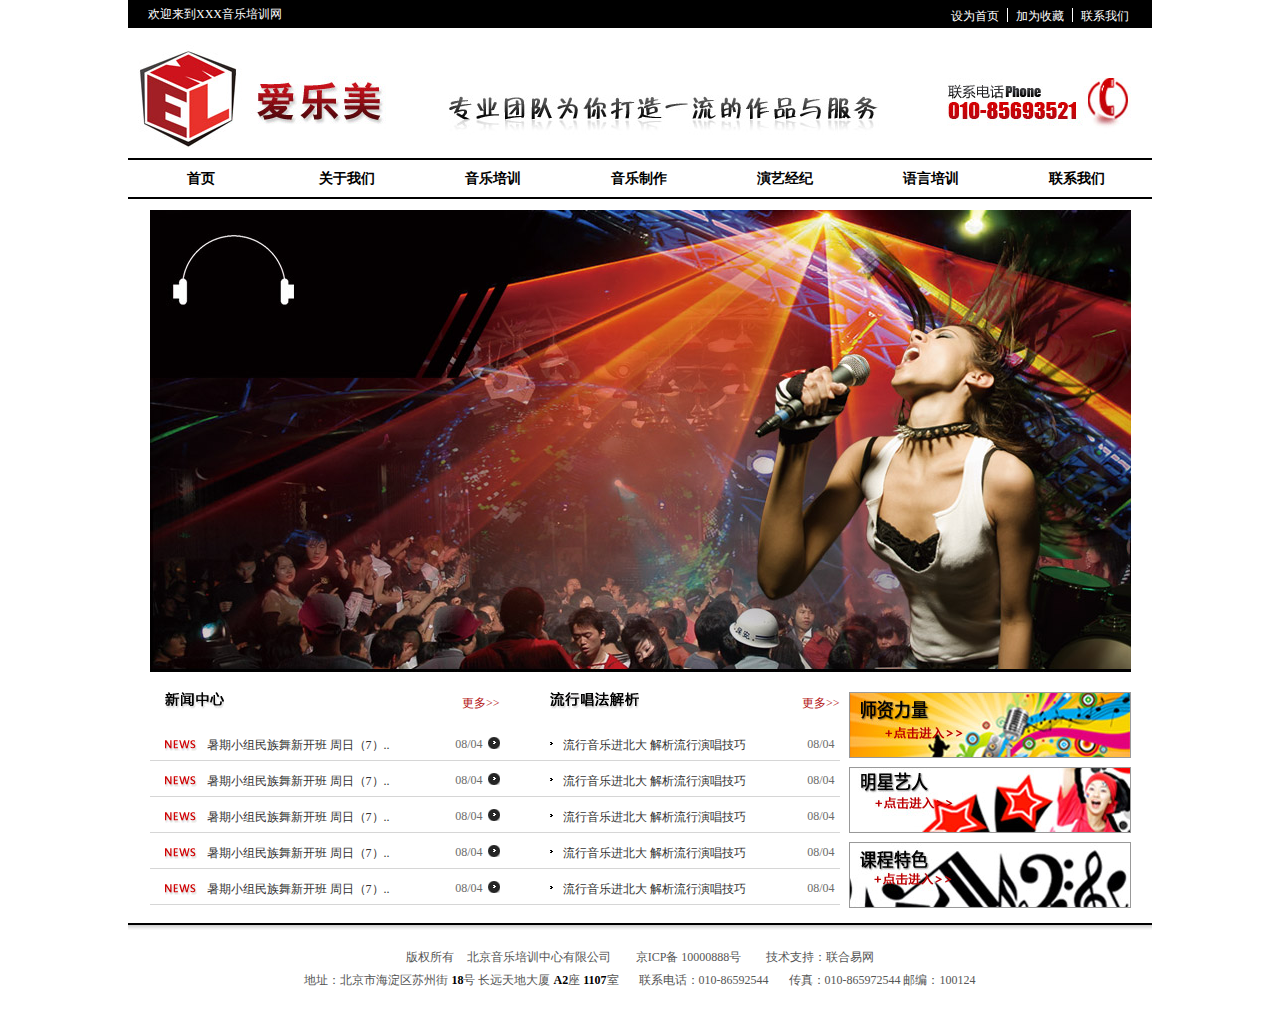
<file: index.html>
<!DOCTYPE html PUBLIC "-//W3C//DTD XHTML 1.0 Transitional//EN" "http://www.w3.org/TR/xhtml1/DTD/xhtml1-transitional.dtd">
<html xmlns="http://www.w3.org/1999/xhtml">
<head>
<script src="jquery.js"></script>
<meta charset="utf-8">
<title>北京音乐培训中心有限公司</title>
<link href="public.css" rel="stylesheet" type="text/css" />
</head>
<script>
$(function(){
	var number = 0;
	function loadImg(){
		number++;
		$(".logoBig a img").attr("src","images/logoBig"+number+".jpg");
		if(number == 4){ number = 0}
	}
	var timer = setInterval(loadImg,2000);
	$(".logoBig a img").mouseover(function(){
		clearInterval(timer);								   
	}).mouseout(function(){
		timer = setInterval(loadImg,2000)
	})
})
</script>

<body>
<div class="boxTop">
	<div class="huanying">欢迎来到XXX音乐培训网</div>
    <ul class="navTop">
    	<li><a href="#">设为首页</a></li>
        <li><a href="#">加为收藏</a></li>
        <li class="navTopLast"><a href="#">联系我们</a></li>
    </ul>
</div>
<div class="boxLogo">
	<img class="logoLeft" src="images/logoLeft.jpg" />
    <img class="logoMiddle" src="images/logoMiddle.jpg" />
    <img class="logoRight" src="images/logoRight.jpg" />
</div>
<ul class="boxNav">
	<li><a href="index.html">首页</a></li>
    <li><a href="guanyuwomen.html">关于我们</a></li>
    <li><a href="yinyuepeixun.html">音乐培训</a></li>
    <li><a href="yinyuezhizuo.html">音乐制作</a></li>
    <li><a href="yanyijinji.html">演艺经纪</a></li>
    <li><a href="yuyanpeixun.html">语言培训</a></li>
    <li><a href="lianxiwomen.html">联系我们</a></li>
</ul>
<div class="logoBig"><a href="#"><img src="images/logoBig1.jpg" /></a></div>
<div class="boxBottom">
	<dl>
    	<dt><a href="xinwenzhongxin1.html"><span style="float:right; padding-top:3px; color:#b31010; text-decoration:none; cursor:pointer;">更多>></span><img style="padding-left:15px;" src="images/xinwenzhongxin.jpg" /></a></dt>
        <dd><a href="xinwenzhongxin2.html" target="_blank"><img src="images/heijiantou.jpg" style="float:right;" /></a><span style="float:right; color:#6b6b6b; padding-right:5px;">08/04</span><img style="margin-bottom:-2px; padding-left:15px; padding-right:10px;" src="images/NEWS.jpg" /><span><a href="xinwenzhongxin2.html" target="_blank">暑期小组民族舞新开班 周日（7）..</a></span></dd>
        <dd><a href="#"><img src="images/heijiantou.jpg" style="float:right;" /></a><span style="float:right; color:#6b6b6b; padding-right:5px;">08/04</span><img style="margin-bottom:-2px; padding-left:15px; padding-right:10px;" src="images/NEWS.jpg" /><span><a href="#">暑期小组民族舞新开班 周日（7）..</a></span></dd>
        <dd><a href="#"><img src="images/heijiantou.jpg" style="float:right;" /></a><span style="float:right; color:#6b6b6b; padding-right:5px;">08/04</span><img style="margin-bottom:-2px; padding-left:15px; padding-right:10px;" src="images/NEWS.jpg" /><span><a href="#">暑期小组民族舞新开班 周日（7）..</a></span></dd>
        <dd><a href="#"><img src="images/heijiantou.jpg" style="float:right;" /></a><span style="float:right; color:#6b6b6b; padding-right:5px;">08/04</span><img style="margin-bottom:-2px; padding-left:15px; padding-right:10px;" src="images/NEWS.jpg" /><span><a href="#">暑期小组民族舞新开班 周日（7）..</a></span></dd>
        <dd><a href="#"><img src="images/heijiantou.jpg" style="float:right;" /></a><span style="float:right; color:#6b6b6b; padding-right:5px;">08/04</span><img style="margin-bottom:-2px; padding-left:15px; padding-right:10px;" src="images/NEWS.jpg" /><span><a href="#">暑期小组民族舞新开班 周日（7）..</a></span></dd>
    </dl>
    <dl class="boxBottomMiddle">
    	<dt><a href="liuxing1.html"><span style="float:right; padding-top:3px; color:#b31010; text-decoration:none; cursor:pointer;">更多>></span><img style="padding-left:50px;" src="images/liuxingchangfa.jpg" /></a></dt>
        <dd><a href="#"></a><span style="float:right; color:#6b6b6b; padding-right:5px;">08/04</span><img style="margin-bottom:4px; padding-left:50px; padding-right:10px;" src="images/xiaoheijiantou.jpg" /><span><a href="liuxing2.html" target="_blank">流行音乐进北大 解析流行演唱技巧</a></span></dd>
        <dd><a href="#"></a><span style="float:right; color:#6b6b6b; padding-right:5px;">08/04</span><img style="margin-bottom:4px; padding-left:50px; padding-right:10px;" src="images/xiaoheijiantou.jpg" /><span><a href="#">流行音乐进北大 解析流行演唱技巧</a></span></dd>
        <dd><a href="#"></a><span style="float:right; color:#6b6b6b; padding-right:5px;">08/04</span><img style="margin-bottom:4px; padding-left:50px; padding-right:10px;" src="images/xiaoheijiantou.jpg" /><span><a href="#">流行音乐进北大 解析流行演唱技巧</a></span></dd>
        <dd><a href="#"></a><span style="float:right; color:#6b6b6b; padding-right:5px;">08/04</span><img style="margin-bottom:4px; padding-left:50px; padding-right:10px;" src="images/xiaoheijiantou.jpg" /><span><a href="#">流行音乐进北大 解析流行演唱技巧</a></span></dd>
        <dd><a href="#"></a><span style="float:right; color:#6b6b6b; padding-right:5px;">08/04</span><img style="margin-bottom:4px; padding-left:50px; padding-right:10px;" src="images/xiaoheijiantou.jpg" /><span><a href="#">流行音乐进北大 解析流行演唱技巧</a></span></dd>
    </dl>
    <ul>
    	<li><a href="yuyanpeixun.html"><img class="pictureshizi" src="images/shizililiang.jpg" /></a></li>
        <li><a href="yanyijinji.html"><img class="pictureshizi" src="images/mingxingyiren.jpg" /></a></li>
        <li><a href="yinyuepeixun.html"><img class="pictureshizi" src="images/kechengtese.jpg" /></a></li>
    </ul>
</div>
<div class="jianbianxian"></div>
<div class="boxFooter">
	<p><span style="padding-right:13px;">版权所有</span><span style="padding-right:25px;">北京音乐培训中心有限公司</span><span style="padding-right:25px;">京ICP备 10000888号</span><span>技术支持：联合易网</span></p>
    <p style="padding-top:6px; padding-bottom:20px;"><span style="padding-right:20px;">地址：北京市海淀区苏州街 <span style="font-weight:bold; color:#000;">18</span>号 长远天地大厦 <span style="font-weight:bold; color:#000;">A2</span>座 <span style="font-weight:bold; color:#000;">1107</span>室</span><span style="padding-right:20px;">联系电话：010-86592544</span><span>传真：010-865972544 邮编：100124</span></p>
</div>
</body>
</html>
</file>
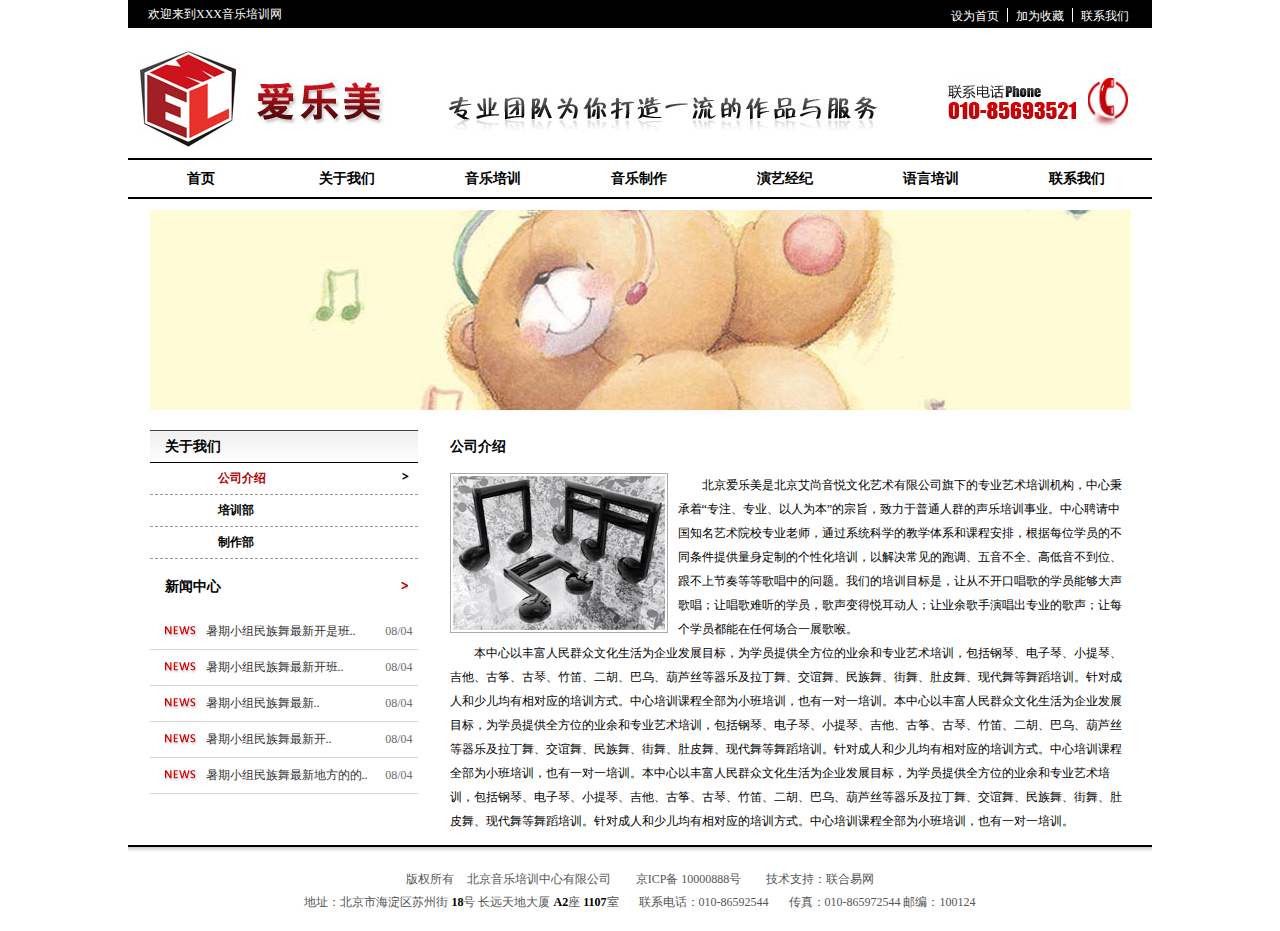
<file: guanyuwomen.html>
<!DOCTYPE html PUBLIC "-//W3C//DTD XHTML 1.0 Transitional//EN" "http://www.w3.org/TR/xhtml1/DTD/xhtml1-transitional.dtd">
<html xmlns="http://www.w3.org/1999/xhtml">
<head>
<script src="jquery.js"></script>
<meta charset="utf-8">
<title>关于我们-北京音乐培训中心有限公司</title>
<link href="public.css" rel="stylesheet" type="text/css" />
</head>
<script>
$(function(){
	$(".guanyuwomenDl dd:eq(0)").mouseover(function(){
		$(this).addClass("currentGuanyu");
		$(this).siblings().removeClass("currentGuanyu");
		$(".boxGuanyuwomenRight1").show();
		$(".boxGuanyuwomenRight2").hide();
		$(".boxGuanyuwomenRight3").hide();
	})	
	$(".guanyuwomenDl dd:eq(0)").mouseout(function(){
		$(this).siblings().removeClass("currentGuanyu")									  
	})
	$(".guanyuwomenDl dd:eq(1)").mouseover(function(){
		$(this).addClass("currentGuanyu");
		$(this).siblings().removeClass("currentGuanyu");
		$(".boxGuanyuwomenRight2").show();
		$(".boxGuanyuwomenRight1").hide();
		$(".boxGuanyuwomenRight3").hide();
	})	
	$(".guanyuwomenDl dd:eq(1)").mouseout(function(){
		$(this).siblings().removeClass("currentGuanyu")									  
	})
	$(".guanyuwomenDl dd:eq(2)").mouseover(function(){
		$(this).addClass("currentGuanyu");
		$(this).siblings().removeClass("currentGuanyu");
		$(".boxGuanyuwomenRight3").show();
		$(".boxGuanyuwomenRight1").hide();
		$(".boxGuanyuwomenRight2").hide();
	})	
	$(".guanyuwomenDl dd:eq(2)").mouseout(function(){
		$(this).siblings().removeClass("currentGuanyu")									  
	})
})
</script>

<body>
<div class="boxTop">
	<div class="huanying">欢迎来到XXX音乐培训网</div>
    <ul class="navTop">
    	<li><a href="#">设为首页</a></li>
        <li><a href="#">加为收藏</a></li>
        <li class="navTopLast"><a href="#">联系我们</a></li>
    </ul>
</div>
<div class="boxLogo">
	<img class="logoLeft" src="images/logoLeft.jpg" />
    <img class="logoMiddle" src="images/logoMiddle.jpg" />
    <img class="logoRight" src="images/logoRight.jpg" />
</div>
<ul class="boxNav">
	<li><a href="index.html">首页</a></li>
    <li><a href="guanyuwomen.html">关于我们</a></li>
    <li><a href="yinyuepeixun.html">音乐培训</a></li>
    <li><a href="yinyuezhizuo.html">音乐制作</a></li>
    <li><a href="yanyijinji.html">演艺经纪</a></li>
    <li><a href="yuyanpeixun.html">语言培训</a></li>
    <li><a href="lianxiwomen.html">联系我们</a></li>
</ul>
<div class="logoBig"><img src="images/logoConnet2.jpg" /></div>

<div class="boxGuanyuwomen">
	<div class="boxGuanyuwomenLeft">
    	<dl class="guanyuwomenDl">
        	<dt>关于我们</dt>
            <dd class="currentGuanyu"><a href="#">公司介绍</a></dd>
            <dd><a href="#">培训部</a></dd>
            <dd><a href="#">制作部</a></dd>
        </dl>
        <dl class="xinwenzhongxinDl">
        	<dt><a href="xinwenzhongxin1.html"><img src="images/jiantouhong.jpg" style="float:right; padding-right:10px; padding-top:23px;" />新闻中心</a></dt>
            <dd><span style="float:right; color:#6b6b6b; padding-right:5px;">08/04</span><a href="xinwenzhongxin2.html">暑期小组民族舞最新开是班..</a></dd>
            <dd><span style="float:right; color:#6b6b6b; padding-right:5px;">08/04</span><a href="#">暑期小组民族舞最新开班..</a></dd>
            <dd><span style="float:right; color:#6b6b6b; padding-right:5px;">08/04</span><a href="#">暑期小组民族舞最新..</a></dd>
            <dd><span style="float:right; color:#6b6b6b; padding-right:5px;">08/04</span><a href="#">暑期小组民族舞最新开..</a></dd>
            <dd><span style="float:right; color:#6b6b6b; padding-right:5px;">08/04</span><a href="#">暑期小组民族舞最新地方的的..</a></dd>
        </dl>
    </div>
    <div class="boxGuanyuwomenRight boxGuanyuwomenRight1">
    	<p class="gongsijieshao">公司介绍</p>
        <div class="jieshaowenzi">
        	<a href="yanyijinji2.html" target="_blank"><img src="images/yinyuefu.jpg" /></a>
            <p>北京爱乐美是北京艾尚音悦文化艺术有限公司旗下的专业艺术培训机构，中心秉承着“专注、专业、以人为本”的宗旨，致力于普通人群的声乐培训事业。中心聘请中国知名艺术院校专业老师，通过系统科学的教学体系和课程安排，根据每位学员的不同条件提供量身定制的个性化培训，以解决常见的跑调、五音不全、高低音不到位、跟不上节奏等等歌唱中的问题。我们的培训目标是，让从不开口唱歌的学员能够大声歌唱；让唱歌难听的学员，歌声变得悦耳动人；让业余歌手演唱出专业的歌声；让每个学员都能在任何场合一展歌喉。</p>
            <p>本中心以丰富人民群众文化生活为企业发展目标，为学员提供全方位的业余和专业艺术培训，包括钢琴、电子琴、小提琴、吉他、古筝、古琴、竹笛、二胡、巴乌、葫芦丝等器乐及拉丁舞、交谊舞、民族舞、街舞、肚皮舞、现代舞等舞蹈培训。针对成人和少儿均有相对应的培训方式。中心培训课程全部为小班培训，也有一对一培训。本中心以丰富人民群众文化生活为企业发展目标，为学员提供全方位的业余和专业艺术培训，包括钢琴、电子琴、小提琴、吉他、古筝、古琴、竹笛、二胡、巴乌、葫芦丝等器乐及拉丁舞、交谊舞、民族舞、街舞、肚皮舞、现代舞等舞蹈培训。针对成人和少儿均有相对应的培训方式。中心培训课程全部为小班培训，也有一对一培训。本中心以丰富人民群众文化生活为企业发展目标，为学员提供全方位的业余和专业艺术培训，包括钢琴、电子琴、小提琴、吉他、古筝、古琴、竹笛、二胡、巴乌、葫芦丝等器乐及拉丁舞、交谊舞、民族舞、街舞、肚皮舞、现代舞等舞蹈培训。针对成人和少儿均有相对应的培训方式。中心培训课程全部为小班培训，也有一对一培训。</p>
        
        </div>
    </div>
    <div class="boxGuanyuwomenRight boxGuanyuwomenRight2">
    	<p class="gongsijieshao">培训部</p>
        <div class="jieshaowenzi">
        	<a href="yanyijinji2.html" target="_blank"><img src="images/peixunbu.jpg" /></a>
            <p>北京爱乐美是北京艾尚音悦文化艺术有限公司旗下的专业艺术培训机构，中心秉承着“专注、专业、以人为本”的宗旨，致力于普通人群的声乐培训事业。中心聘请中国知名艺术院校专业老师，通过系统科学的教学体系和课程安排，根据每位学员的不同条件提供量身定制的个性化培训，以解决常见的跑调、五音不全、高低音不到位、跟不上节奏等等歌唱中的问题。让从不开口唱歌的学员能够大声歌唱；让唱歌难听的学员，歌声变得悦耳动人；让业余歌手演唱出专业的歌声；让每个学员都能在任何场合一展歌喉。</p>
            <p>本中心以丰富人民群众文化生活为企业发展目标，为学员提供全方位的业余和专业艺术培训，包括钢琴、电子琴、小提琴、吉他、古筝、古琴、竹笛、二胡、巴乌、葫芦丝等器乐及拉丁舞、交谊舞、民族舞、街舞、肚皮舞、现代舞等舞蹈培训。针对成人和少儿均有相对应的培训方式。中心培训课程全部为小班培训，也有一对一培训。本中心以丰富人民群众文化生活为企业发展目标，为学员提供全方位的业余和专业艺术培训，包括钢琴、电子琴、小提琴、吉他、古筝、古琴、竹笛、二胡、巴乌、葫芦丝等器乐及拉丁舞、交谊舞、民族舞、街舞、肚皮舞、现代舞等舞蹈培训。针对成人和少儿均有相对应的培训方式。中心培训课程全部为小班培训，也有一对一培训。本中心以丰富人民群众文化生活为企业发展目标，为学员提供全方位的业余和专业艺术培训，吉他、古筝、古琴、竹笛、二胡、巴乌、葫芦丝等器乐及拉丁舞、交谊舞、民族舞、街舞、肚皮舞、现代舞等舞蹈培训。针对成人和少儿均有相对应的培训方式。中心培训课程全部为小班培训，也有一对一培训。</p>
        
        </div>
    </div>
    
    <div class="boxGuanyuwomenRight boxGuanyuwomenRight3">
    	<p class="gongsijieshao">制作部</p>
        <div class="jieshaowenzi">
        	<a href="yanyijinji2.html" target="_blank"><img src="images/zhizuobu.jpg" /></a>
            <p>北京艾尚音悦文化艺术有限公司旗下的专业艺术培训机构，中心秉承着“专注、专业、以人为本”的宗旨，致力于普通人群的声乐培训事业。中心聘请中国知名艺术院校专业老师，通过系统科学的教学体系和课程安排，根据每位学员的不同条件提供量身定制的个性化培训，以解决常见的跑调、五音不全、高低音不到位、跟不上节奏等等歌唱中的问题。我们的培训目标是，让从不开口唱歌的学员能够大声歌唱；让唱歌难听的学员，歌声变得悦耳动人；让业余歌手演唱出专业的歌声；让每个学员都能在任何场合一展歌喉。</p>
            <p>为学员提供全方位的业余和专业艺术培训，包括钢琴、电子琴、小提琴、吉他、古筝、古琴、竹笛、二胡、巴乌、葫芦丝等器乐及拉丁舞、交谊舞、民族舞、街舞、肚皮舞、现代舞等舞蹈培训。针对成人和少儿均有相对应的培训方式。中心培训课程全部为小班培训，也有一对一培训。本中心以丰富人民群众文化生活为企业发展目标，为学员提供全方位的业余和专业艺术培训，包括钢琴、电子琴、小提琴、吉他、古筝、古琴、竹笛、二胡、巴乌、葫芦丝等器乐及拉丁舞、交谊舞、民族舞、街舞、肚皮舞、现代舞等舞蹈培训。针对成人和少儿均有相对应的培训方式。中心培训课程全部为小班培训，也有一对一培训。本中心以丰富人民群众文化生活为企业发展目标，为学员提供全方位的业余和专业艺术培训，包括钢琴、电子琴、小提琴、吉他、古筝、古琴、竹笛、二胡、巴乌、葫芦丝等器乐及拉丁舞、交谊舞、民族舞、街舞、肚皮舞、现代舞等舞蹈培训。针对成人和少儿均有相对应的培训方式。中心培训课程全部为小班培训，也有一对一培训。</p>
        
        </div>
    </div>
</div>

<div class="jianbianxian"></div>
<div class="boxFooter">
	<p><span style="padding-right:13px;">版权所有</span><span style="padding-right:25px;">北京音乐培训中心有限公司</span><span style="padding-right:25px;">京ICP备 10000888号</span><span>技术支持：联合易网</span></p>
    <p style="padding-top:6px; padding-bottom:20px;"><span style="padding-right:20px;">地址：北京市海淀区苏州街 <span style="font-weight:bold; color:#000;">18</span>号 长远天地大厦 <span style="font-weight:bold; color:#000;">A2</span>座 <span style="font-weight:bold; color:#000;">1107</span>室</span><span style="padding-right:20px;">联系电话：010-86592544</span><span>传真：010-865972544 邮编：100124</span></p>
</div>
</body>
</html>
</file>
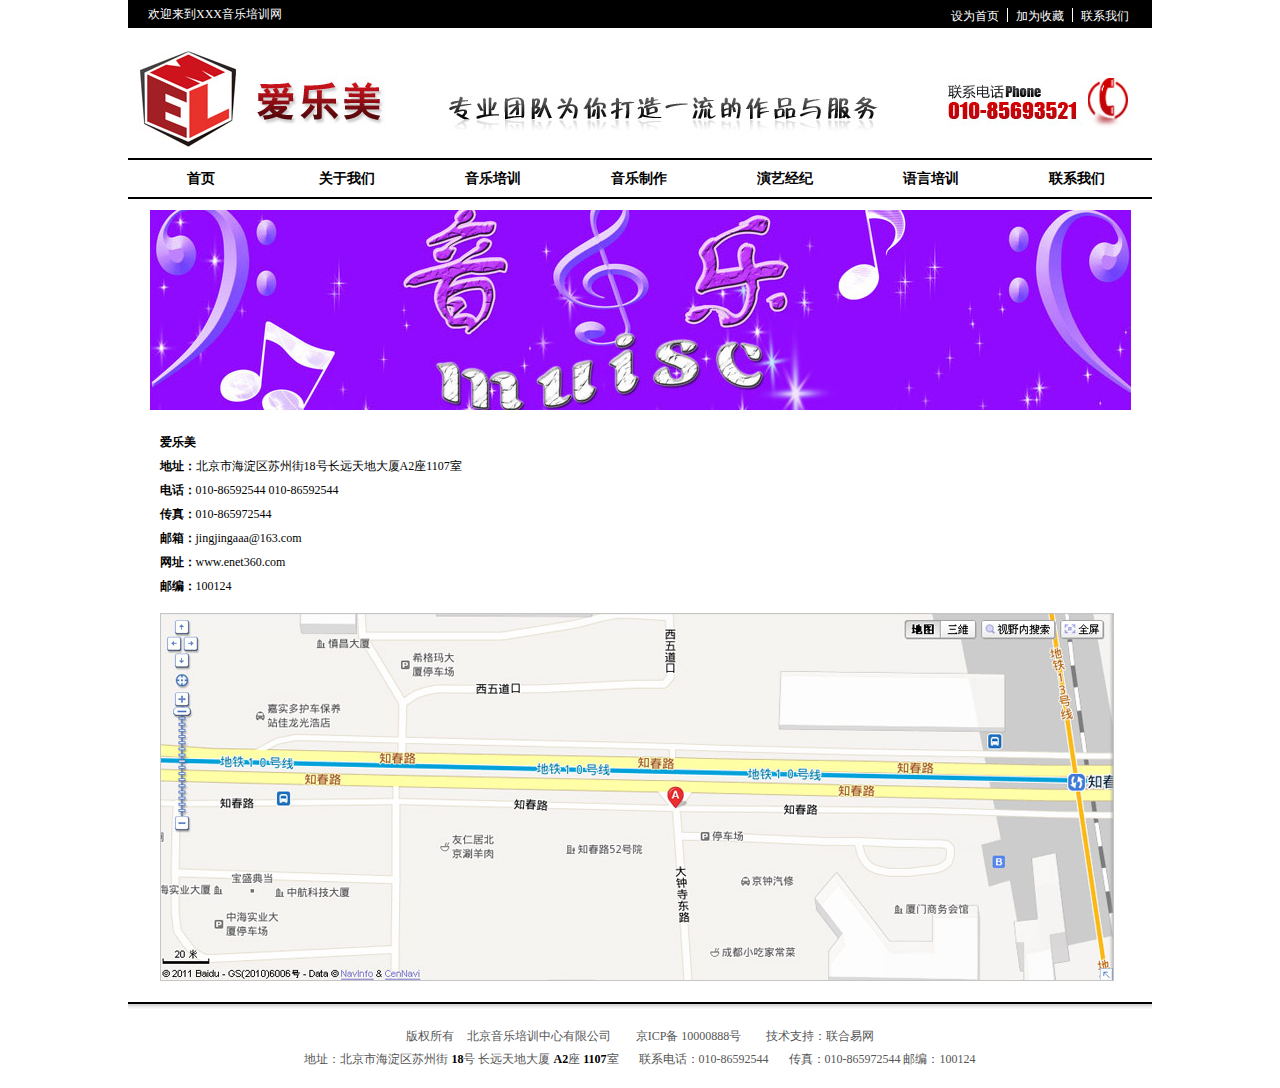
<file: lianxiwomen.html>
<!DOCTYPE html PUBLIC "-//W3C//DTD XHTML 1.0 Transitional//EN" "http://www.w3.org/TR/xhtml1/DTD/xhtml1-transitional.dtd">
<html xmlns="http://www.w3.org/1999/xhtml">
<head>
<meta charset="utf-8">
<title>联系我们-北京音乐培训中心有限公司</title>
<link href="public.css" rel="stylesheet" type="text/css" />
</head>

<body>
<div class="boxTop">
	<div class="huanying">欢迎来到XXX音乐培训网</div>
    <ul class="navTop">
    	<li><a href="#">设为首页</a></li>
        <li><a href="#">加为收藏</a></li>
        <li class="navTopLast"><a href="#">联系我们</a></li>
    </ul>
</div>
<div class="boxLogo">
	<img class="logoLeft" src="images/logoLeft.jpg" />
    <img class="logoMiddle" src="images/logoMiddle.jpg" />
    <img class="logoRight" src="images/logoRight.jpg" />
</div>
<ul class="boxNav">
	<li><a href="index.html">首页</a></li>
    <li><a href="guanyuwomen.html">关于我们</a></li>
    <li><a href="yinyuepeixun.html">音乐培训</a></li>
    <li><a href="yinyuezhizuo.html">音乐制作</a></li>
    <li><a href="yanyijinji.html">演艺经纪</a></li>
    <li><a href="yuyanpeixun.html">语言培训</a></li>
    <li><a href="lianxiwomen.html">联系我们</a></li>
</ul>
<div class="logoBig"><img src="images/logoConnet4.jpg" /></div>

<div class="boxLianxiwomen">
	<p><b>爱乐美</b></p>
    <p><b>地址：</b>北京市海淀区苏州街18号长远天地大厦A2座1107室</p>
    <p><b>电话：</b>010-86592544 010-86592544</p>
    <p><b>传真：</b>010-865972544</p>
    <p><b>邮箱：</b>jingjingaaa@163.com</p>
    <p><b>网址：</b>www.enet360.com</p>
    <p><b>邮编：</b>100124</p>
    <p><img src="images/ditu.jpg" /></p>
    
</div>

<div class="jianbianxian"></div>
<div class="boxFooter">
	<p><span style="padding-right:13px;">版权所有</span><span style="padding-right:25px;">北京音乐培训中心有限公司</span><span style="padding-right:25px;">京ICP备 10000888号</span><span>技术支持：联合易网</span></p>
    <p style="padding-top:6px; padding-bottom:20px;"><span style="padding-right:20px;">地址：北京市海淀区苏州街 <span style="font-weight:bold; color:#000;">18</span>号 长远天地大厦 <span style="font-weight:bold; color:#000;">A2</span>座 <span style="font-weight:bold; color:#000;">1107</span>室</span><span style="padding-right:20px;">联系电话：010-86592544</span><span>传真：010-865972544 邮编：100124</span></p>
</div>
</body>
</html>
</file>
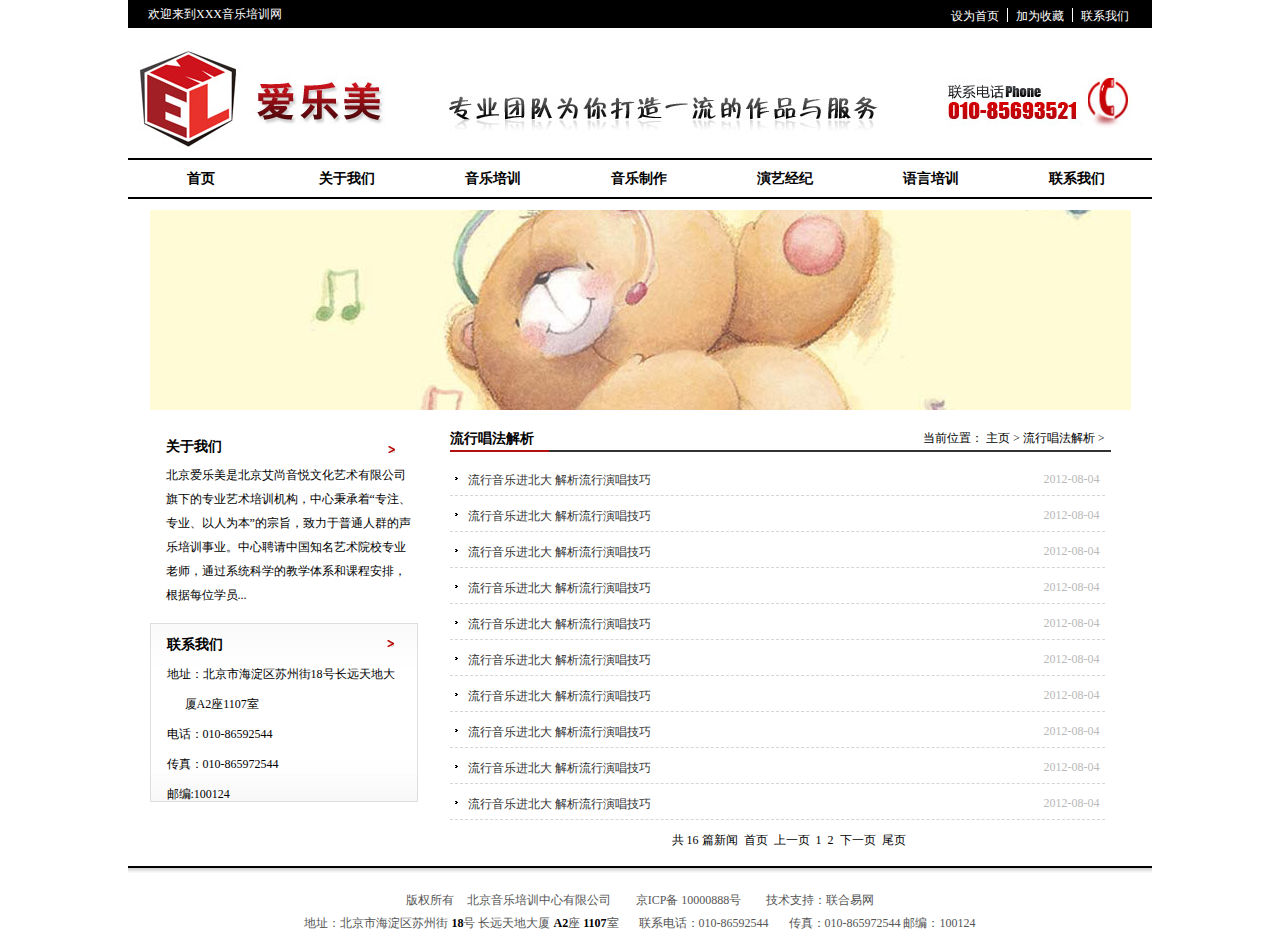
<file: liuxing1.html>
<!DOCTYPE html PUBLIC "-//W3C//DTD XHTML 1.0 Transitional//EN" "http://www.w3.org/TR/xhtml1/DTD/xhtml1-transitional.dtd">
<html xmlns="http://www.w3.org/1999/xhtml">
<head>
<meta charset="utf-8">
<title>演艺经纪-北京音乐培训中心有限公司</title>
<link href="public.css" rel="stylesheet" type="text/css" />
</head>
<style>
.xinwen{float:right; font-weight:normal; padding-right:20px;}
.xinwen a{ text-decoration:none; color:#000;}
.xinwen a:hover{ text-decoration:underline; color:#db0000;}
.xinwenDl{ width:655px;}
.xinwenDl dt{ height:23px; border-bottom:1px dashed #d6d6d6; padding-top:12px;}
.xinwenDl dt a{ text-decoration:none; color:#333333;}
.xinwenDl dt a:hover{ text-decoration:underline; color:#db0000;}
.xinwenDl dd{ height:23px; border-bottom:1px dashed #d6d6d6; padding-top:12px;}
.xinwenDl dd a{ text-decoration:none; color:#333333;}
.xinwenDl dd a:hover{ text-decoration:underline; color:#db0000;}
.xinwenye{ text-align:center; height:40px; line-height:40px;}
.xinwenye a{ text-decoration:none; color:#000;}
.xinwenye a:hover{ color:#db0000;}
</style>

<body>
<div class="boxTop">
	<div class="huanying">欢迎来到XXX音乐培训网</div>
    <ul class="navTop">
    	<li><a href="#">设为首页</a></li>
        <li><a href="#">加为收藏</a></li>
        <li class="navTopLast"><a href="#">联系我们</a></li>
    </ul>
</div>
<div class="boxLogo">
	<img class="logoLeft" src="images/logoLeft.jpg" />
    <img class="logoMiddle" src="images/logoMiddle.jpg" />
    <img class="logoRight" src="images/logoRight.jpg" />
</div>
<ul class="boxNav">
	<li><a href="index.html">首页</a></li>
    <li><a href="guanyuwomen.html">关于我们</a></li>
    <li><a href="yinyuepeixun.html">音乐培训</a></li>
    <li><a href="yinyuezhizuo.html">音乐制作</a></li>
    <li><a href="yanyijinji.html">演艺经纪</a></li>
    <li><a href="yuyanpeixun.html">语言培训</a></li>
    <li><a href="lianxiwomen.html">联系我们</a></li>
</ul>
<div class="logoBig"><img src="images/logoConnet2.jpg" /></div>

<div class="boxGuanyuwomen">
	<div class="boxGuanyuwomenLeft">
    	<div class="yanyi">
        	<h1>关于我们</h1>
            <p>北京爱乐美是北京艾尚音悦文化艺术有限公司旗下的专业艺术培训机构，中心秉承着“专注、专业、以人为本”的宗旨，致力于普通人群的声乐培训事业。中心聘请中国知名艺术院校专业老师，通过系统科学的教学体系和课程安排，根据每位学员...</p>
        </div>

        <dl class="lianxiwomenDl">
        	<dt>联系我们</dt>
            <dd>地址：北京市海淀区苏州街18号长远天地大</dd>
            <dd>&nbsp;&nbsp;&nbsp;&nbsp;&nbsp;&nbsp;厦A2座1107室</dd>
            <dd>电话：010-86592544</dd>
            <dd>传真：010-865972544</dd>
            <dd>邮编:100124</dd>
        </dl>
    </div>
    <div class="boxGuanyuwomenRight">
  		<p class="fengge"><span class="xinwen">当前位置：&nbsp;<a href="index.html">主页</a>&nbsp;>&nbsp;<a href="#">流行唱法解析</a>&nbsp;>&nbsp;</span>流行唱法解析</p>
        <dl class="xinwenDl">
        	<dt><span style="float:right; color:#b9b9b9; padding-right:5px;">2012-08-04</span><img style="margin-bottom:4px; padding-left:5px; padding-right:10px;" src="images/xiaoheijiantou.jpg" /><span><a href="liuxing2.html" target="_blank">流行音乐进北大 解析流行演唱技巧</a></span></dt>
            <dd><span style="float:right; color:#b9b9b9; padding-right:5px;">2012-08-04</span><img style="margin-bottom:4px; padding-left:5px; padding-right:10px;" src="images/xiaoheijiantou.jpg" /><span><a href="liuxing2.html" target="_blank">流行音乐进北大 解析流行演唱技巧</a></span></dd>
            <dd><span style="float:right; color:#b9b9b9; padding-right:5px;">2012-08-04</span><img style="margin-bottom:4px; padding-left:5px; padding-right:10px;" src="images/xiaoheijiantou.jpg" /><span><a href="liuxing2.html" target="_blank">流行音乐进北大 解析流行演唱技巧</a></span></dd>
            <dd><span style="float:right; color:#b9b9b9; padding-right:5px;">2012-08-04</span><img style="margin-bottom:4px; padding-left:5px; padding-right:10px;" src="images/xiaoheijiantou.jpg" /><span><a href="liuxing2.html" target="_blank">流行音乐进北大 解析流行演唱技巧</a></span></dd>
            <dd><span style="float:right; color:#b9b9b9; padding-right:5px;">2012-08-04</span><img style="margin-bottom:4px; padding-left:5px; padding-right:10px;" src="images/xiaoheijiantou.jpg" /><span><a href="liuxing2.html" target="_blank">流行音乐进北大 解析流行演唱技巧</a></span></dd>
            <dd><span style="float:right; color:#b9b9b9; padding-right:5px;">2012-08-04</span><img style="margin-bottom:4px; padding-left:5px; padding-right:10px;" src="images/xiaoheijiantou.jpg" /><span><a href="liuxing2.html" target="_blank">流行音乐进北大 解析流行演唱技巧</a></span></dd>
            <dd><span style="float:right; color:#b9b9b9; padding-right:5px;">2012-08-04</span><img style="margin-bottom:4px; padding-left:5px; padding-right:10px;" src="images/xiaoheijiantou.jpg" /><span><a href="liuxing2.html" target="_blank">流行音乐进北大 解析流行演唱技巧</a></span></dd>
            <dd><span style="float:right; color:#b9b9b9; padding-right:5px;">2012-08-04</span><img style="margin-bottom:4px; padding-left:5px; padding-right:10px;" src="images/xiaoheijiantou.jpg" /><span><a href="liuxing2.html" target="_blank">流行音乐进北大 解析流行演唱技巧</a></span></dd>
            <dd><span style="float:right; color:#b9b9b9; padding-right:5px;">2012-08-04</span><img style="margin-bottom:4px; padding-left:5px; padding-right:10px;" src="images/xiaoheijiantou.jpg" /><span><a href="liuxing2.html" target="_blank">流行音乐进北大 解析流行演唱技巧</a></span></dd>
            <dd><span style="float:right; color:#b9b9b9; padding-right:5px;">2012-08-04</span><img style="margin-bottom:4px; padding-left:5px; padding-right:10px;" src="images/xiaoheijiantou.jpg" /><span><a href="liuxing2.html" target="_blank">流行音乐进北大 解析流行演唱技巧</a></span></dd>
        </dl>
        <p class="xinwenye">共&nbsp;16&nbsp;篇新闻&nbsp;&nbsp;<a href="#">首页</a>&nbsp;&nbsp;<a href="#">上一页</a>&nbsp;&nbsp;<a href="#">1</a>&nbsp;&nbsp;<a href="#">2</a>&nbsp;&nbsp;<a href="#">下一页</a>&nbsp;&nbsp;<a href="#">尾页</a></p>
        
    </div>
</div>

<div class="jianbianxian"></div>
<div class="boxFooter">
	<p><span style="padding-right:13px;">版权所有</span><span style="padding-right:25px;">北京音乐培训中心有限公司</span><span style="padding-right:25px;">京ICP备 10000888号</span><span>技术支持：联合易网</span></p>
    <p style="padding-top:6px; padding-bottom:20px;"><span style="padding-right:20px;">地址：北京市海淀区苏州街 <span style="font-weight:bold; color:#000;">18</span>号 长远天地大厦 <span style="font-weight:bold; color:#000;">A2</span>座 <span style="font-weight:bold; color:#000;">1107</span>室</span><span style="padding-right:20px;">联系电话：010-86592544</span><span>传真：010-865972544 邮编：100124</span></p>
</div>
</body>
</html>
</file>
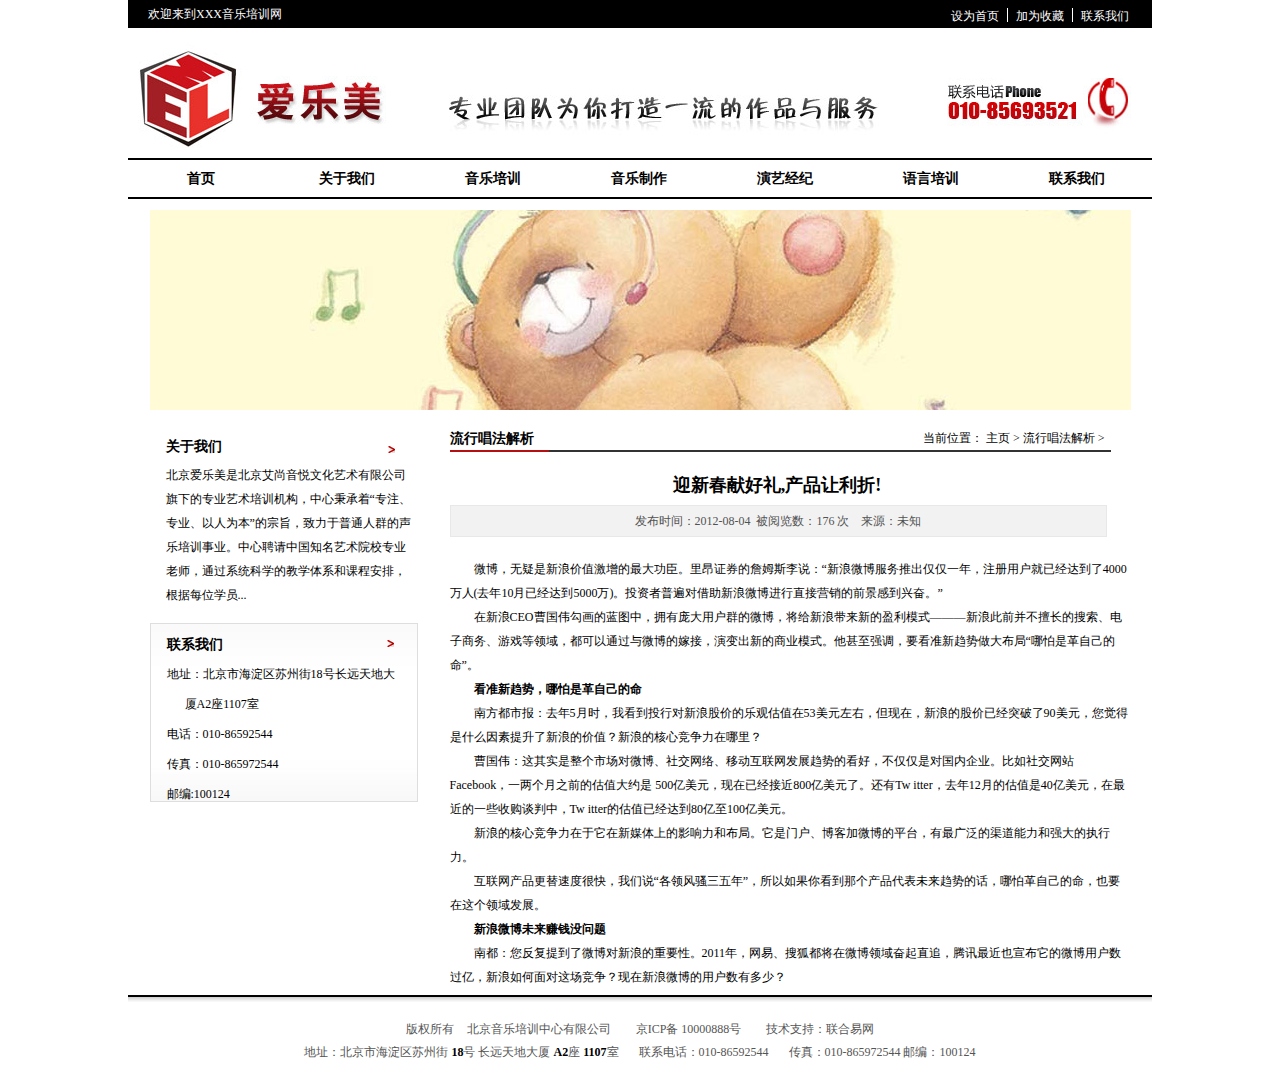
<file: liuxing2.html>
<!DOCTYPE html PUBLIC "-//W3C//DTD XHTML 1.0 Transitional//EN" "http://www.w3.org/TR/xhtml1/DTD/xhtml1-transitional.dtd">
<html xmlns="http://www.w3.org/1999/xhtml">
<head>
<meta charset="utf-8">
<title>演艺经纪-北京音乐培训中心有限公司</title>
<link href="public.css" rel="stylesheet" type="text/css" />
</head>
<style>
.xinwen{float:right; font-weight:normal; padding-right:20px;}
.xinwen a{ text-decoration:none; color:#000;}
.xinwen a:hover{ text-decoration:underline; color:#db0000;}
.xinwenDl{ width:655px;}
.xinwenDl dt{ height:23px; border-bottom:1px dashed #d6d6d6; padding-top:12px;}
.xinwenDl dt a{ text-decoration:none; color:#333333;}
.xinwenDl dt a:hover{ text-decoration:underline; color:#db0000;}
.xinwenDl dd{ height:23px; border-bottom:1px dashed #d6d6d6; padding-top:12px;}
.xinwenDl dd a{ text-decoration:none; color:#333333;}
.xinwenDl dd a:hover{ text-decoration:underline; color:#db0000;}
.xinwenye{ text-align:center; height:40px; line-height:40px;}
.xinwenye a{ text-decoration:none; color:#000;}
.xinwenye a:hover{ color:#db0000;}
.xinwen_h1{ text-align:center; font-size:18px; height:30px; line-height:30px; padding-top:10px; margin-bottom:5px; width:655px;}
.xinwen_h2{ text-align:center; font-size:12px; height:30px; line-height:30px; font-weight:normal; color:#525252; background:#f2f2f2; border:1px #e8e8e8 solid; margin-bottom:20px; width:655px;}
.xinwen_p{ text-indent:24px; line-height:24px;}
</style>

<body>
<div class="boxTop">
	<div class="huanying">欢迎来到XXX音乐培训网</div>
    <ul class="navTop">
    	<li><a href="#">设为首页</a></li>
        <li><a href="#">加为收藏</a></li>
        <li class="navTopLast"><a href="#">联系我们</a></li>
    </ul>
</div>
<div class="boxLogo">
	<img class="logoLeft" src="images/logoLeft.jpg" />
    <img class="logoMiddle" src="images/logoMiddle.jpg" />
    <img class="logoRight" src="images/logoRight.jpg" />
</div>
<ul class="boxNav">
	<li><a href="index.html">首页</a></li>
    <li><a href="guanyuwomen.html">关于我们</a></li>
    <li><a href="yinyuepeixun.html">音乐培训</a></li>
    <li><a href="yinyuezhizuo.html">音乐制作</a></li>
    <li><a href="yanyijinji.html">演艺经纪</a></li>
    <li><a href="yuyanpeixun.html">语言培训</a></li>
    <li><a href="lianxiwomen.html">联系我们</a></li>
</ul>
<div class="logoBig"><img src="images/logoConnet2.jpg" /></div>

<div class="boxGuanyuwomen">
	<div class="boxGuanyuwomenLeft">
    	<div class="yanyi">
        	<h1>关于我们</h1>
            <p>北京爱乐美是北京艾尚音悦文化艺术有限公司旗下的专业艺术培训机构，中心秉承着“专注、专业、以人为本”的宗旨，致力于普通人群的声乐培训事业。中心聘请中国知名艺术院校专业老师，通过系统科学的教学体系和课程安排，根据每位学员...</p>
        </div>

        <dl class="lianxiwomenDl">
        	<dt>联系我们</dt>
            <dd>地址：北京市海淀区苏州街18号长远天地大</dd>
            <dd>&nbsp;&nbsp;&nbsp;&nbsp;&nbsp;&nbsp;厦A2座1107室</dd>
            <dd>电话：010-86592544</dd>
            <dd>传真：010-865972544</dd>
            <dd>邮编:100124</dd>
        </dl>
    </div>
    <div class="boxGuanyuwomenRight">
  		<p class="fengge"><span class="xinwen">当前位置：&nbsp;<a href="index.html">主页</a>&nbsp;>&nbsp;<a href="xinwenzhongxin1.html">流行唱法解析</a>&nbsp;>&nbsp;</span>流行唱法解析</p>
        <h1 class="xinwen_h1">迎新春献好礼,产品让利折!</h1>
        <h2 class="xinwen_h2">发布时间：2012-08-04&nbsp;&nbsp;被阅览数：176&nbsp;次&nbsp;&nbsp;&nbsp;&nbsp;来源：未知</h2>
        <p class="xinwen_p">微博，无疑是新浪价值激增的最大功臣。里昂证券的詹姆斯李说：“新浪微博服务推出仅仅一年，注册用户就已经达到了4000万人(去年10月已经达到5000万)。投资者普遍对借助新浪微博进行直接营销的前景感到兴奋。”</p>
        <p class="xinwen_p">在新浪CEO曹国伟勾画的蓝图中，拥有庞大用户群的微博，将给新浪带来新的盈利模式―――新浪此前并不擅长的搜索、电子商务、游戏等领域，都可以通过与微博的嫁接，演变出新的商业模式。他甚至强调，要看准新趋势做大布局“哪怕是革自己的命”。</p>
        <p class="xinwen_p"><b>看准新趋势，哪怕是革自己的命</b></p>
        <p class="xinwen_p">南方都市报：去年5月时，我看到投行对新浪股价的乐观估值在53美元左右，但现在，新浪的股价已经突破了90美元，您觉得是什么因素提升了新浪的价值？新浪的核心竞争力在哪里？</p>
        <p class="xinwen_p">曹国伟：这其实是整个市场对微博、社交网络、移动互联网发展趋势的看好，不仅仅是对国内企业。比如社交网站Facebook，一两个月之前的估值大约是 500亿美元，现在已经接近800亿美元了。还有Tw itter，去年12月的估值是40亿美元，在最近的一些收购谈判中，Tw itter的估值已经达到80亿至100亿美元。</p>
        <p class="xinwen_p">新浪的核心竞争力在于它在新媒体上的影响力和布局。它是门户、博客加微博的平台，有最广泛的渠道能力和强大的执行力。</p>
        <p class="xinwen_p">互联网产品更替速度很快，我们说“各领风骚三五年”，所以如果你看到那个产品代表未来趋势的话，哪怕革自己的命，也要在这个领域发展。</p>
        <p class="xinwen_p"><b>新浪微博未来赚钱没问题</b></p>
        <p class="xinwen_p">南都：您反复提到了微博对新浪的重要性。2011年，网易、搜狐都将在微博领域奋起直追，腾讯最近也宣布它的微博用户数过亿，新浪如何面对这场竞争？现在新浪微博的用户数有多少？</p>
        
    </div>
</div>

<div class="jianbianxian"></div>
<div class="boxFooter">
	<p><span style="padding-right:13px;">版权所有</span><span style="padding-right:25px;">北京音乐培训中心有限公司</span><span style="padding-right:25px;">京ICP备 10000888号</span><span>技术支持：联合易网</span></p>
    <p style="padding-top:6px; padding-bottom:20px;"><span style="padding-right:20px;">地址：北京市海淀区苏州街 <span style="font-weight:bold; color:#000;">18</span>号 长远天地大厦 <span style="font-weight:bold; color:#000;">A2</span>座 <span style="font-weight:bold; color:#000;">1107</span>室</span><span style="padding-right:20px;">联系电话：010-86592544</span><span>传真：010-865972544 邮编：100124</span></p>
</div>
</body>
</html>
</file>
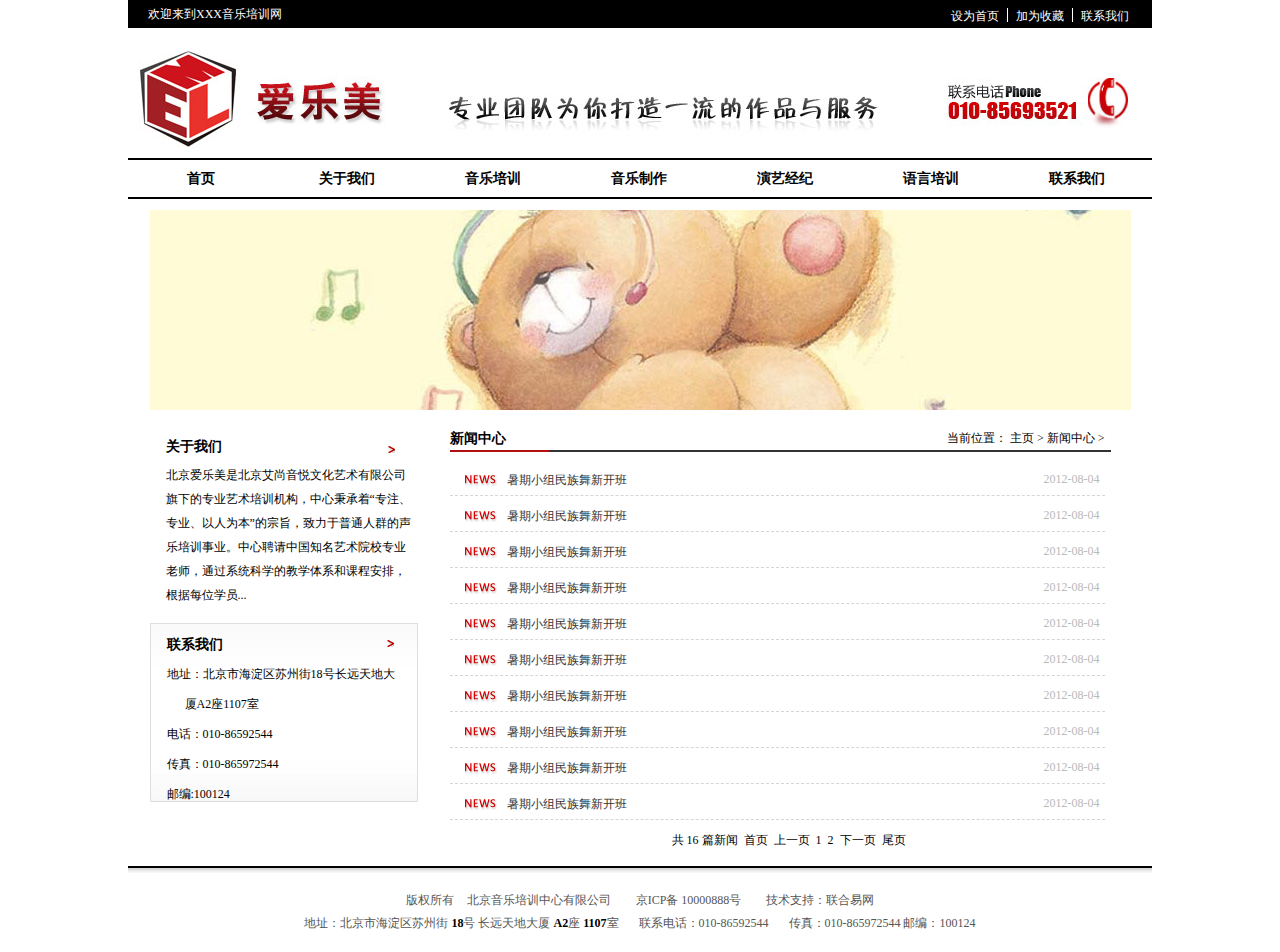
<file: xinwenzhongxin1.html>
<!DOCTYPE html PUBLIC "-//W3C//DTD XHTML 1.0 Transitional//EN" "http://www.w3.org/TR/xhtml1/DTD/xhtml1-transitional.dtd">
<html xmlns="http://www.w3.org/1999/xhtml">
<head>
<meta charset="utf-8">
<title>演艺经纪-北京音乐培训中心有限公司</title>
<link href="public.css" rel="stylesheet" type="text/css" />
</head>
<style>
.xinwen{float:right; font-weight:normal; padding-right:20px;}
.xinwen a{ text-decoration:none; color:#000;}
.xinwen a:hover{ text-decoration:underline; color:#db0000;}
.xinwenDl{ width:655px;}
.xinwenDl dt{ height:23px; border-bottom:1px dashed #d6d6d6; padding-top:12px;}
.xinwenDl dt a{ text-decoration:none; color:#333333;}
.xinwenDl dt a:hover{ text-decoration:underline; color:#db0000;}
.xinwenDl dd{ height:23px; border-bottom:1px dashed #d6d6d6; padding-top:12px;}
.xinwenDl dd a{ text-decoration:none; color:#333333;}
.xinwenDl dd a:hover{ text-decoration:underline; color:#db0000;}
.xinwenye{ text-align:center; height:40px; line-height:40px;}
.xinwenye a{ text-decoration:none; color:#000;}
.xinwenye a:hover{ color:#db0000;}
</style>

<body>
<div class="boxTop">
	<div class="huanying">欢迎来到XXX音乐培训网</div>
    <ul class="navTop">
    	<li><a href="#">设为首页</a></li>
        <li><a href="#">加为收藏</a></li>
        <li class="navTopLast"><a href="#">联系我们</a></li>
    </ul>
</div>
<div class="boxLogo">
	<img class="logoLeft" src="images/logoLeft.jpg" />
    <img class="logoMiddle" src="images/logoMiddle.jpg" />
    <img class="logoRight" src="images/logoRight.jpg" />
</div>
<ul class="boxNav">
	<li><a href="index.html">首页</a></li>
    <li><a href="guanyuwomen.html">关于我们</a></li>
    <li><a href="yinyuepeixun.html">音乐培训</a></li>
    <li><a href="yinyuezhizuo.html">音乐制作</a></li>
    <li><a href="yanyijinji.html">演艺经纪</a></li>
    <li><a href="yuyanpeixun.html">语言培训</a></li>
    <li><a href="lianxiwomen.html">联系我们</a></li>
</ul>
<div class="logoBig"><img src="images/logoConnet2.jpg" /></div>

<div class="boxGuanyuwomen">
	<div class="boxGuanyuwomenLeft">
    	<div class="yanyi">
        	<h1>关于我们</h1>
            <p>北京爱乐美是北京艾尚音悦文化艺术有限公司旗下的专业艺术培训机构，中心秉承着“专注、专业、以人为本”的宗旨，致力于普通人群的声乐培训事业。中心聘请中国知名艺术院校专业老师，通过系统科学的教学体系和课程安排，根据每位学员...</p>
        </div>

        <dl class="lianxiwomenDl">
        	<dt>联系我们</dt>
            <dd>地址：北京市海淀区苏州街18号长远天地大</dd>
            <dd>&nbsp;&nbsp;&nbsp;&nbsp;&nbsp;&nbsp;厦A2座1107室</dd>
            <dd>电话：010-86592544</dd>
            <dd>传真：010-865972544</dd>
            <dd>邮编:100124</dd>
        </dl>
    </div>
    <div class="boxGuanyuwomenRight">
  		<p class="fengge"><span class="xinwen">当前位置：&nbsp;<a href="index.html">主页</a>&nbsp;>&nbsp;<a href="#">新闻中心</a>&nbsp;>&nbsp;</span>新闻中心</p>
        <dl class="xinwenDl">
        	<dt><span style="float:right; color:#b9b9b9; padding-right:5px;">2012-08-04</span><img style="margin-bottom:-2px; padding-left:15px; padding-right:10px;" src="images/NEWS.jpg" /><span><a href="xinwenzhongxin2.html" target="_blank">暑期小组民族舞新开班</a></span></dt>
            <dd><span style="float:right; color:#b9b9b9; padding-right:5px;">2012-08-04</span><img style="margin-bottom:-2px; padding-left:15px; padding-right:10px;" src="images/NEWS.jpg" /><span><a href="xinwenzhongxin2.html" target="_blank">暑期小组民族舞新开班</a></span></dd>
            <dd><span style="float:right; color:#b9b9b9; padding-right:5px;">2012-08-04</span><img style="margin-bottom:-2px; padding-left:15px; padding-right:10px;" src="images/NEWS.jpg" /><span><a href="xinwenzhongxin2.html" target="_blank">暑期小组民族舞新开班</a></span></dd>
            <dd><span style="float:right; color:#b9b9b9; padding-right:5px;">2012-08-04</span><img style="margin-bottom:-2px; padding-left:15px; padding-right:10px;" src="images/NEWS.jpg" /><span><a href="xinwenzhongxin2.html" target="_blank">暑期小组民族舞新开班</a></span></dd>
            <dd><span style="float:right; color:#b9b9b9; padding-right:5px;">2012-08-04</span><img style="margin-bottom:-2px; padding-left:15px; padding-right:10px;" src="images/NEWS.jpg" /><span><a href="xinwenzhongxin2.html" target="_blank">暑期小组民族舞新开班</a></span></dd>
            <dd><span style="float:right; color:#b9b9b9; padding-right:5px;">2012-08-04</span><img style="margin-bottom:-2px; padding-left:15px; padding-right:10px;" src="images/NEWS.jpg" /><span><a href="xinwenzhongxin2.html" target="_blank">暑期小组民族舞新开班</a></span></dd>
            <dd><span style="float:right; color:#b9b9b9; padding-right:5px;">2012-08-04</span><img style="margin-bottom:-2px; padding-left:15px; padding-right:10px;" src="images/NEWS.jpg" /><span><a href="xinwenzhongxin2.html" target="_blank">暑期小组民族舞新开班</a></span></dd>
            <dd><span style="float:right; color:#b9b9b9; padding-right:5px;">2012-08-04</span><img style="margin-bottom:-2px; padding-left:15px; padding-right:10px;" src="images/NEWS.jpg" /><span><a href="xinwenzhongxin2.html" target="_blank">暑期小组民族舞新开班</a></span></dd>
            <dd><span style="float:right; color:#b9b9b9; padding-right:5px;">2012-08-04</span><img style="margin-bottom:-2px; padding-left:15px; padding-right:10px;" src="images/NEWS.jpg" /><span><a href="xinwenzhongxin2.html" target="_blank">暑期小组民族舞新开班</a></span></dd>
            <dd><span style="float:right; color:#b9b9b9; padding-right:5px;">2012-08-04</span><img style="margin-bottom:-2px; padding-left:15px; padding-right:10px;" src="images/NEWS.jpg" /><span><a href="xinwenzhongxin2.html" target="_blank">暑期小组民族舞新开班</a></span></dd>
        </dl>
        <p class="xinwenye">共&nbsp;16&nbsp;篇新闻&nbsp;&nbsp;<a href="#">首页</a>&nbsp;&nbsp;<a href="#">上一页</a>&nbsp;&nbsp;<a href="#">1</a>&nbsp;&nbsp;<a href="#">2</a>&nbsp;&nbsp;<a href="#">下一页</a>&nbsp;&nbsp;<a href="#">尾页</a></p>
        
    </div>
</div>

<div class="jianbianxian"></div>
<div class="boxFooter">
	<p><span style="padding-right:13px;">版权所有</span><span style="padding-right:25px;">北京音乐培训中心有限公司</span><span style="padding-right:25px;">京ICP备 10000888号</span><span>技术支持：联合易网</span></p>
    <p style="padding-top:6px; padding-bottom:20px;"><span style="padding-right:20px;">地址：北京市海淀区苏州街 <span style="font-weight:bold; color:#000;">18</span>号 长远天地大厦 <span style="font-weight:bold; color:#000;">A2</span>座 <span style="font-weight:bold; color:#000;">1107</span>室</span><span style="padding-right:20px;">联系电话：010-86592544</span><span>传真：010-865972544 邮编：100124</span></p>
</div>
</body>
</html>
</file>
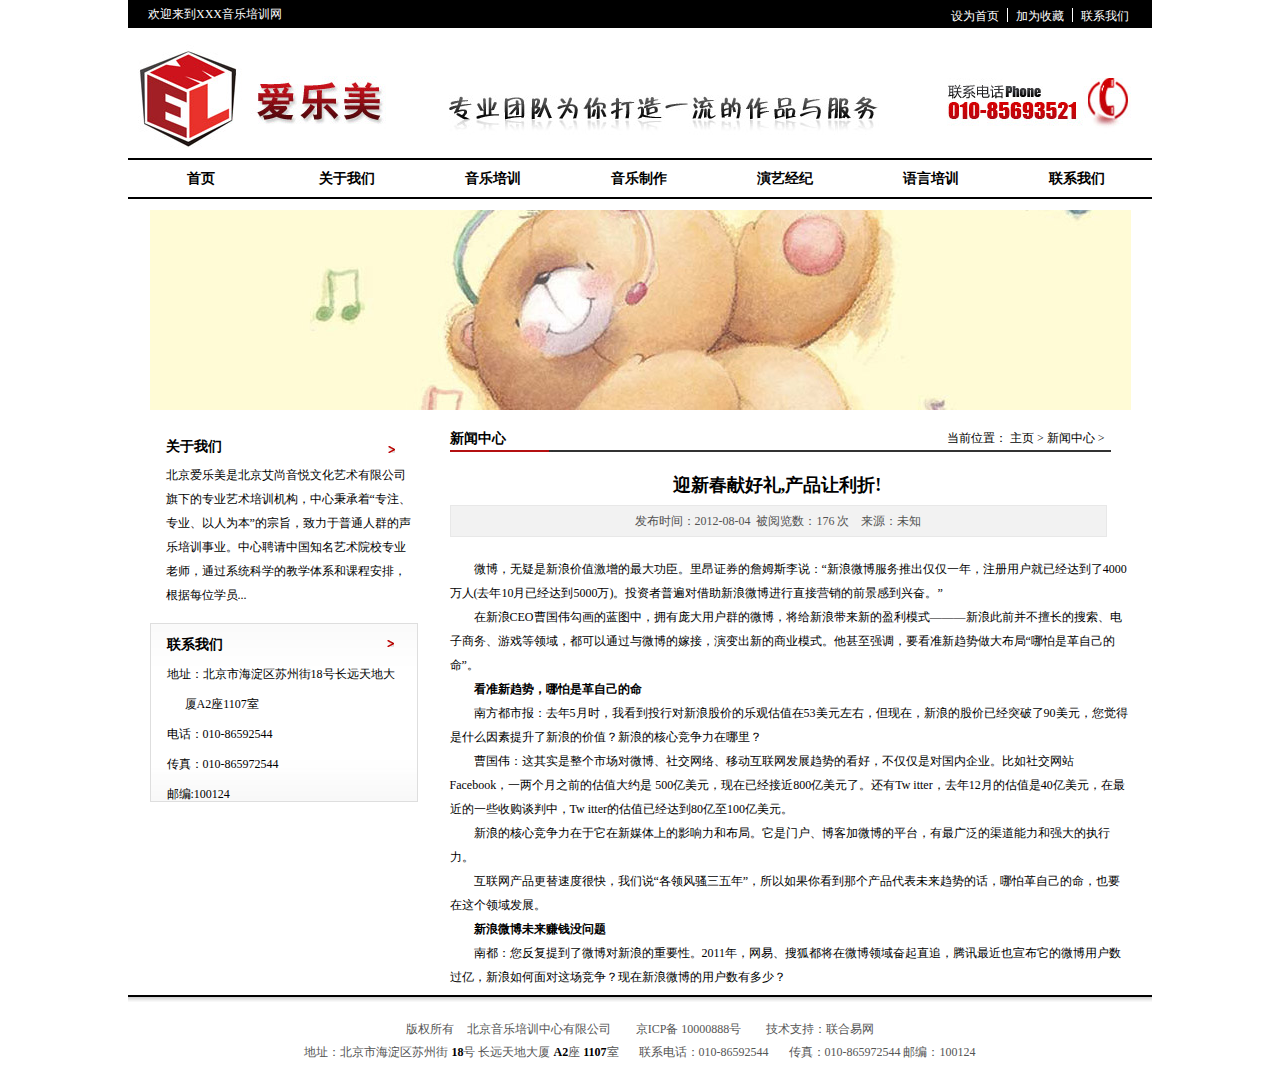
<file: xinwenzhongxin2.html>
<!DOCTYPE html PUBLIC "-//W3C//DTD XHTML 1.0 Transitional//EN" "http://www.w3.org/TR/xhtml1/DTD/xhtml1-transitional.dtd">
<html xmlns="http://www.w3.org/1999/xhtml">
<head>
<meta charset="utf-8">
<title>演艺经纪-北京音乐培训中心有限公司</title>
<link href="public.css" rel="stylesheet" type="text/css" />
</head>
<style>
.xinwen{float:right; font-weight:normal; padding-right:20px;}
.xinwen a{ text-decoration:none; color:#000;}
.xinwen a:hover{ text-decoration:underline; color:#db0000;}
.xinwenDl{ width:655px;}
.xinwenDl dt{ height:23px; border-bottom:1px dashed #d6d6d6; padding-top:12px;}
.xinwenDl dt a{ text-decoration:none; color:#333333;}
.xinwenDl dt a:hover{ text-decoration:underline; color:#db0000;}
.xinwenDl dd{ height:23px; border-bottom:1px dashed #d6d6d6; padding-top:12px;}
.xinwenDl dd a{ text-decoration:none; color:#333333;}
.xinwenDl dd a:hover{ text-decoration:underline; color:#db0000;}
.xinwenye{ text-align:center; height:40px; line-height:40px;}
.xinwenye a{ text-decoration:none; color:#000;}
.xinwenye a:hover{ color:#db0000;}
.xinwen_h1{ text-align:center; font-size:18px; height:30px; line-height:30px; padding-top:10px; margin-bottom:5px; width:655px;}
.xinwen_h2{ text-align:center; font-size:12px; height:30px; line-height:30px; font-weight:normal; color:#525252; background:#f2f2f2; border:1px #e8e8e8 solid; margin-bottom:20px; width:655px;}
.xinwen_p{ text-indent:24px; line-height:24px;}
</style>

<body>
<div class="boxTop">
	<div class="huanying">欢迎来到XXX音乐培训网</div>
    <ul class="navTop">
    	<li><a href="#">设为首页</a></li>
        <li><a href="#">加为收藏</a></li>
        <li class="navTopLast"><a href="#">联系我们</a></li>
    </ul>
</div>
<div class="boxLogo">
	<img class="logoLeft" src="images/logoLeft.jpg" />
    <img class="logoMiddle" src="images/logoMiddle.jpg" />
    <img class="logoRight" src="images/logoRight.jpg" />
</div>
<ul class="boxNav">
	<li><a href="index.html">首页</a></li>
    <li><a href="guanyuwomen.html">关于我们</a></li>
    <li><a href="yinyuepeixun.html">音乐培训</a></li>
    <li><a href="yinyuezhizuo.html">音乐制作</a></li>
    <li><a href="yanyijinji.html">演艺经纪</a></li>
    <li><a href="yuyanpeixun.html">语言培训</a></li>
    <li><a href="lianxiwomen.html">联系我们</a></li>
</ul>
<div class="logoBig"><img src="images/logoConnet2.jpg" /></div>

<div class="boxGuanyuwomen">
	<div class="boxGuanyuwomenLeft">
    	<div class="yanyi">
        	<h1>关于我们</h1>
            <p>北京爱乐美是北京艾尚音悦文化艺术有限公司旗下的专业艺术培训机构，中心秉承着“专注、专业、以人为本”的宗旨，致力于普通人群的声乐培训事业。中心聘请中国知名艺术院校专业老师，通过系统科学的教学体系和课程安排，根据每位学员...</p>
        </div>

        <dl class="lianxiwomenDl">
        	<dt>联系我们</dt>
            <dd>地址：北京市海淀区苏州街18号长远天地大</dd>
            <dd>&nbsp;&nbsp;&nbsp;&nbsp;&nbsp;&nbsp;厦A2座1107室</dd>
            <dd>电话：010-86592544</dd>
            <dd>传真：010-865972544</dd>
            <dd>邮编:100124</dd>
        </dl>
    </div>
    <div class="boxGuanyuwomenRight">
  		<p class="fengge"><span class="xinwen">当前位置：&nbsp;<a href="index.html">主页</a>&nbsp;>&nbsp;<a href="xinwenzhongxin1.html">新闻中心</a>&nbsp;>&nbsp;</span>新闻中心</p>
        <h1 class="xinwen_h1">迎新春献好礼,产品让利折!</h1>
        <h2 class="xinwen_h2">发布时间：2012-08-04&nbsp;&nbsp;被阅览数：176&nbsp;次&nbsp;&nbsp;&nbsp;&nbsp;来源：未知</h2>
        <p class="xinwen_p">微博，无疑是新浪价值激增的最大功臣。里昂证券的詹姆斯李说：“新浪微博服务推出仅仅一年，注册用户就已经达到了4000万人(去年10月已经达到5000万)。投资者普遍对借助新浪微博进行直接营销的前景感到兴奋。”</p>
        <p class="xinwen_p">在新浪CEO曹国伟勾画的蓝图中，拥有庞大用户群的微博，将给新浪带来新的盈利模式―――新浪此前并不擅长的搜索、电子商务、游戏等领域，都可以通过与微博的嫁接，演变出新的商业模式。他甚至强调，要看准新趋势做大布局“哪怕是革自己的命”。</p>
        <p class="xinwen_p"><b>看准新趋势，哪怕是革自己的命</b></p>
        <p class="xinwen_p">南方都市报：去年5月时，我看到投行对新浪股价的乐观估值在53美元左右，但现在，新浪的股价已经突破了90美元，您觉得是什么因素提升了新浪的价值？新浪的核心竞争力在哪里？</p>
        <p class="xinwen_p">曹国伟：这其实是整个市场对微博、社交网络、移动互联网发展趋势的看好，不仅仅是对国内企业。比如社交网站Facebook，一两个月之前的估值大约是 500亿美元，现在已经接近800亿美元了。还有Tw itter，去年12月的估值是40亿美元，在最近的一些收购谈判中，Tw itter的估值已经达到80亿至100亿美元。</p>
        <p class="xinwen_p">新浪的核心竞争力在于它在新媒体上的影响力和布局。它是门户、博客加微博的平台，有最广泛的渠道能力和强大的执行力。</p>
        <p class="xinwen_p">互联网产品更替速度很快，我们说“各领风骚三五年”，所以如果你看到那个产品代表未来趋势的话，哪怕革自己的命，也要在这个领域发展。</p>
        <p class="xinwen_p"><b>新浪微博未来赚钱没问题</b></p>
        <p class="xinwen_p">南都：您反复提到了微博对新浪的重要性。2011年，网易、搜狐都将在微博领域奋起直追，腾讯最近也宣布它的微博用户数过亿，新浪如何面对这场竞争？现在新浪微博的用户数有多少？</p>
        
    </div>
</div>

<div class="jianbianxian"></div>
<div class="boxFooter">
	<p><span style="padding-right:13px;">版权所有</span><span style="padding-right:25px;">北京音乐培训中心有限公司</span><span style="padding-right:25px;">京ICP备 10000888号</span><span>技术支持：联合易网</span></p>
    <p style="padding-top:6px; padding-bottom:20px;"><span style="padding-right:20px;">地址：北京市海淀区苏州街 <span style="font-weight:bold; color:#000;">18</span>号 长远天地大厦 <span style="font-weight:bold; color:#000;">A2</span>座 <span style="font-weight:bold; color:#000;">1107</span>室</span><span style="padding-right:20px;">联系电话：010-86592544</span><span>传真：010-865972544 邮编：100124</span></p>
</div>
</body>
</html>
</file>
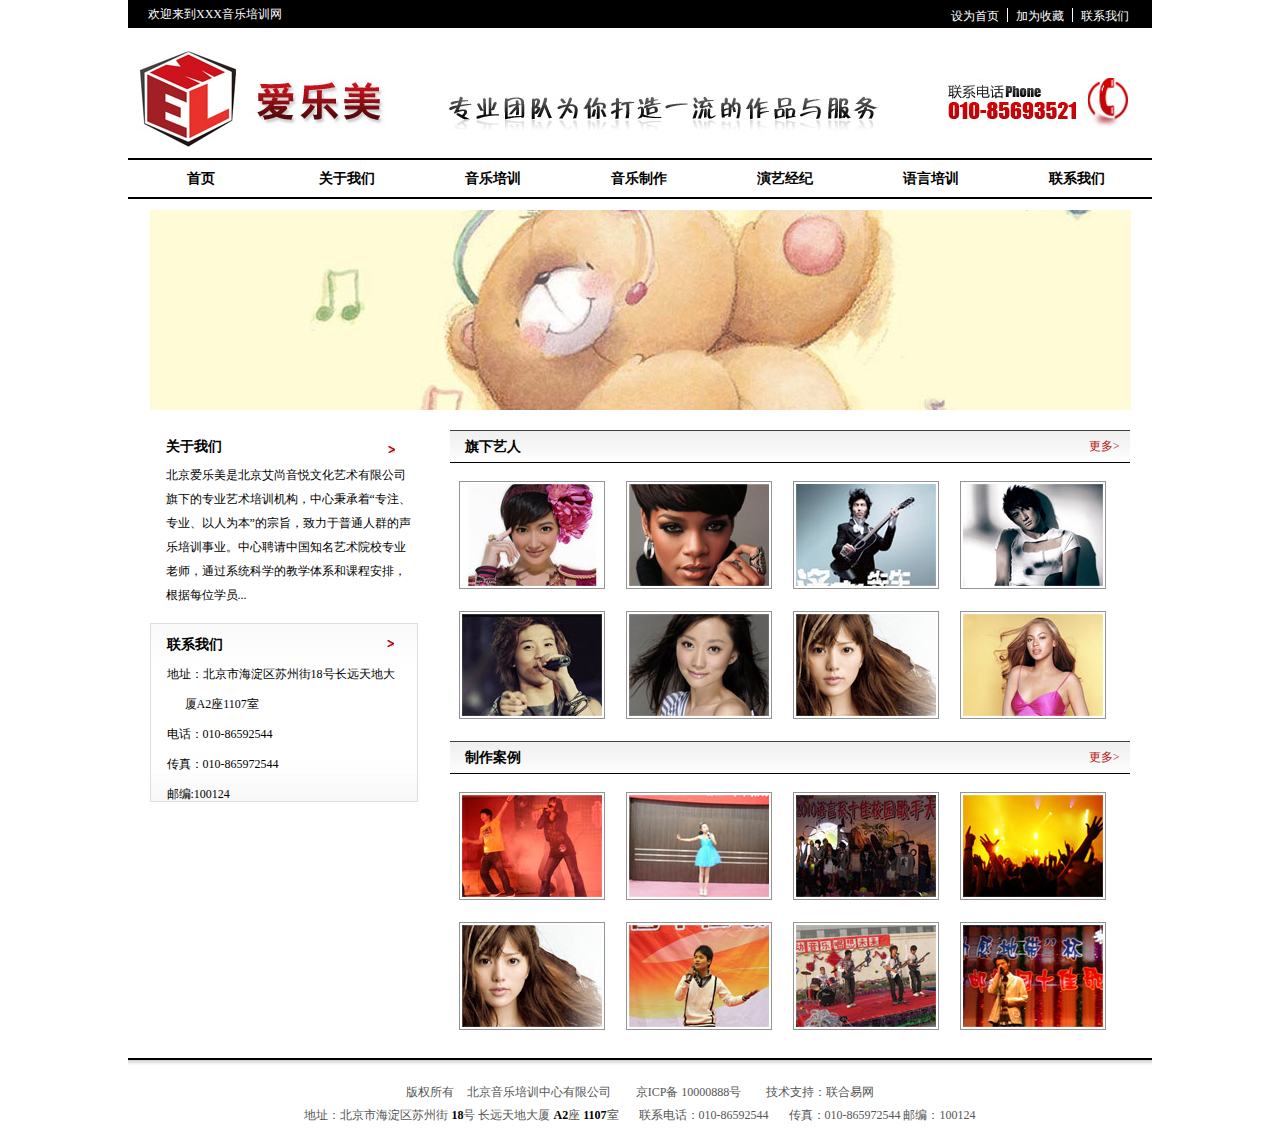
<file: yanyijinji.html>
<!DOCTYPE html PUBLIC "-//W3C//DTD XHTML 1.0 Transitional//EN" "http://www.w3.org/TR/xhtml1/DTD/xhtml1-transitional.dtd">
<html xmlns="http://www.w3.org/1999/xhtml">
<head>
<meta charset="utf-8">
<title>演艺经纪-北京音乐培训中心有限公司</title>
<link href="public.css" rel="stylesheet" type="text/css" />
</head>

<body>
<div class="boxTop">
	<div class="huanying">欢迎来到XXX音乐培训网</div>
    <ul class="navTop">
    	<li><a href="#">设为首页</a></li>
        <li><a href="#">加为收藏</a></li>
        <li class="navTopLast"><a href="#">联系我们</a></li>
    </ul>
</div>
<div class="boxLogo">
	<img class="logoLeft" src="images/logoLeft.jpg" />
    <img class="logoMiddle" src="images/logoMiddle.jpg" />
    <img class="logoRight" src="images/logoRight.jpg" />
</div>
<ul class="boxNav">
	<li><a href="index.html">首页</a></li>
    <li><a href="guanyuwomen.html">关于我们</a></li>
    <li><a href="yinyuepeixun.html">音乐培训</a></li>
    <li><a href="yinyuezhizuo.html">音乐制作</a></li>
    <li><a href="yanyijinji.html">演艺经纪</a></li>
    <li><a href="yuyanpeixun.html">语言培训</a></li>
    <li><a href="lianxiwomen.html">联系我们</a></li>
</ul>
<div class="logoBig"><img src="images/logoConnet2.jpg" /></div>

<div class="boxGuanyuwomen">
	<div class="boxGuanyuwomenLeft">
    	<div class="yanyi">
        	<h1>关于我们</h1>
            <p>北京爱乐美是北京艾尚音悦文化艺术有限公司旗下的专业艺术培训机构，中心秉承着“专注、专业、以人为本”的宗旨，致力于普通人群的声乐培训事业。中心聘请中国知名艺术院校专业老师，通过系统科学的教学体系和课程安排，根据每位学员...</p>
        </div>

        <dl class="lianxiwomenDl">
        	<dt>联系我们</dt>
            <dd>地址：北京市海淀区苏州街18号长远天地大</dd>
            <dd>&nbsp;&nbsp;&nbsp;&nbsp;&nbsp;&nbsp;厦A2座1107室</dd>
            <dd>电话：010-86592544</dd>
            <dd>传真：010-865972544</dd>
            <dd>邮编:100124</dd>
        </dl>
    </div>
    <div class="boxGuanyuwomenRight">
  		<div class="qixiayiren"><a href="#">更多></a>旗下艺人
        </div>
        <div class="yiren">
        	<a href="yanyijinji2.html" target="_blank"><img src="images/yiren1.jpg" /></a>
            <a href="yanyijinji2.html" target="_blank"><img src="images/yiren2.jpg" /></a>
            <a href="yanyijinji2.html" target="_blank"><img src="images/yiren3.jpg" /></a>
            <a href="yanyijinji2.html" target="_blank"><img src="images/yiren4.jpg" /></a>
            <a href="yanyijinji2.html" target="_blank"><img src="images/yiren5.jpg" /></a>
            <a href="yanyijinji2.html" target="_blank"><img src="images/yiren6.jpg" /></a>
            <a href="yanyijinji2.html" target="_blank"><img src="images/yiren7.jpg" /></a>
            <a href="yanyijinji2.html" target="_blank"><img src="images/yiren8.jpg" /></a>
        </div>
        <div class="qixiayiren"><a href="#">更多></a>制作案例
        </div>
        <div class="yiren">
        	<a href="yanyijinji2.html" target="_blank"><img src="images/yiren9.jpg" /></a>
            <a href="yanyijinji2.html" target="_blank"><img src="images/yiren10.jpg" /></a>
            <a href="yanyijinji2.html" target="_blank"><img src="images/yiren11.jpg" /></a>
            <a href="yanyijinji2.html" target="_blank"><img src="images/yiren12.jpg" /></a>
            <a href="yanyijinji2.html" target="_blank"><img src="images/yiren7.jpg" /></a>
            <a href="yanyijinji2.html" target="_blank"><img src="images/yiren13.jpg" /></a>
            <a href="yanyijinji2.html" target="_blank"><img src="images/yiren14.jpg" /></a>
            <a href="yanyijinji2.html" target="_blank"><img src="images/yiren15.jpg" /></a>
        </div>
    </div>
</div>

<div class="jianbianxian"></div>
<div class="boxFooter">
	<p><span style="padding-right:13px;">版权所有</span><span style="padding-right:25px;">北京音乐培训中心有限公司</span><span style="padding-right:25px;">京ICP备 10000888号</span><span>技术支持：联合易网</span></p>
    <p style="padding-top:6px; padding-bottom:20px;"><span style="padding-right:20px;">地址：北京市海淀区苏州街 <span style="font-weight:bold; color:#000;">18</span>号 长远天地大厦 <span style="font-weight:bold; color:#000;">A2</span>座 <span style="font-weight:bold; color:#000;">1107</span>室</span><span style="padding-right:20px;">联系电话：010-86592544</span><span>传真：010-865972544 邮编：100124</span></p>
</div>
</body>
</html>
</file>
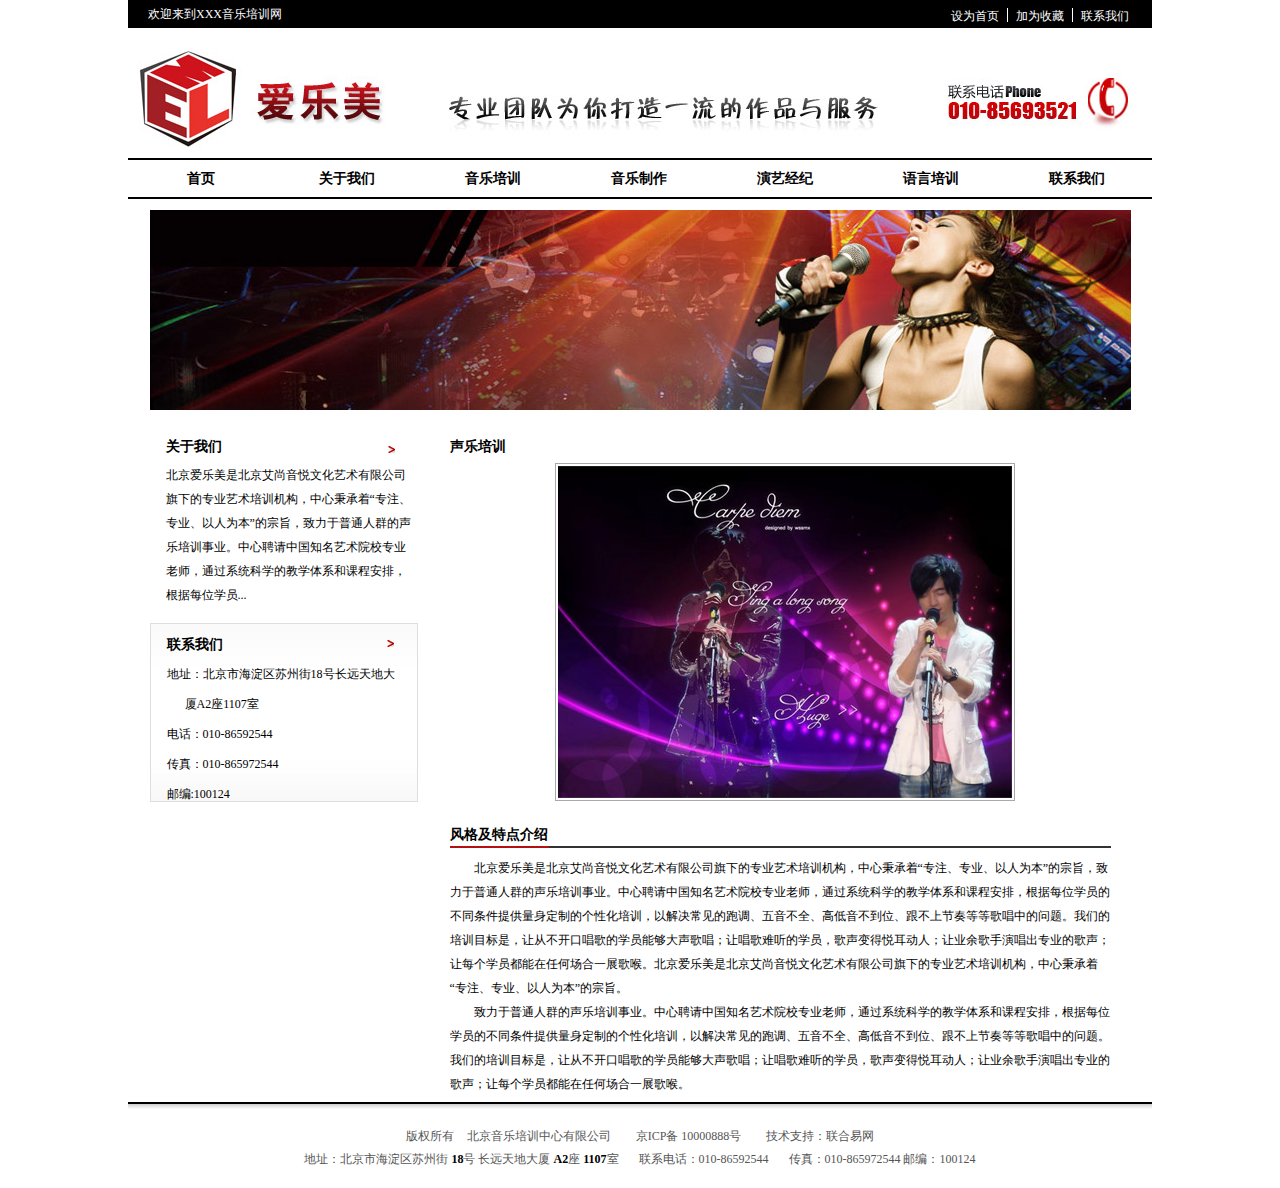
<file: yanyijinji2.html>
<!DOCTYPE html PUBLIC "-//W3C//DTD XHTML 1.0 Transitional//EN" "http://www.w3.org/TR/xhtml1/DTD/xhtml1-transitional.dtd">
<html xmlns="http://www.w3.org/1999/xhtml">
<head>
<meta charset="utf-8">
<title>演艺经纪-北京音乐培训中心有限公司</title>
<link href="public.css" rel="stylesheet" type="text/css" />
</head>

<body>
<div class="boxTop">
	<div class="huanying">欢迎来到XXX音乐培训网</div>
    <ul class="navTop">
    	<li><a href="#">设为首页</a></li>
        <li><a href="#">加为收藏</a></li>
        <li class="navTopLast"><a href="#">联系我们</a></li>
    </ul>
</div>
<div class="boxLogo">
	<img class="logoLeft" src="images/logoLeft.jpg" />
    <img class="logoMiddle" src="images/logoMiddle.jpg" />
    <img class="logoRight" src="images/logoRight.jpg" />
</div>
<ul class="boxNav">
	<li><a href="index.html">首页</a></li>
    <li><a href="guanyuwomen.html">关于我们</a></li>
    <li><a href="yinyuepeixun.html">音乐培训</a></li>
    <li><a href="yinyuezhizuo.html">音乐制作</a></li>
    <li><a href="yanyijinji.html">演艺经纪</a></li>
    <li><a href="yuyanpeixun.html">语言培训</a></li>
    <li><a href="lianxiwomen.html">联系我们</a></li>
</ul>
<div class="logoBig" style="height:200px;"><img src="images/logoConnet.jpg" /></div>

<div class="boxGuanyuwomen">
	<div class="boxGuanyuwomenLeft">
    	<div class="yanyi">
        	<h1>关于我们</h1>
            <p>北京爱乐美是北京艾尚音悦文化艺术有限公司旗下的专业艺术培训机构，中心秉承着“专注、专业、以人为本”的宗旨，致力于普通人群的声乐培训事业。中心聘请中国知名艺术院校专业老师，通过系统科学的教学体系和课程安排，根据每位学员...</p>
        </div>

        <dl class="lianxiwomenDl">
        	<dt>联系我们</dt>
            <dd>地址：北京市海淀区苏州街18号长远天地大</dd>
            <dd>&nbsp;&nbsp;&nbsp;&nbsp;&nbsp;&nbsp;厦A2座1107室</dd>
            <dd>电话：010-86592544</dd>
            <dd>传真：010-865972544</dd>
            <dd>邮编:100124</dd>
        </dl>
    </div>
    <div class="boxGuanyuwomenRight">
  		<p class="gongsijieshao">声乐培训</p>
        <div class="wudaoyanchang"><img src="images/wudaoyanchang.jpg" /></div>
        <p class="fengge">风格及特点介绍</p>
        <p class="fengge2">北京爱乐美是北京艾尚音悦文化艺术有限公司旗下的专业艺术培训机构，中心秉承着“专注、专业、以人为本”的宗旨，致力于普通人群的声乐培训事业。中心聘请中国知名艺术院校专业老师，通过系统科学的教学体系和课程安排，根据每位学员的不同条件提供量身定制的个性化培训，以解决常见的跑调、五音不全、高低音不到位、跟不上节奏等等歌唱中的问题。我们的培训目标是，让从不开口唱歌的学员能够大声歌唱；让唱歌难听的学员，歌声变得悦耳动人；让业余歌手演唱出专业的歌声；让每个学员都能在任何场合一展歌喉。北京爱乐美是北京艾尚音悦文化艺术有限公司旗下的专业艺术培训机构，中心秉承着“专注、专业、以人为本”的宗旨。</p>
        <p class="fengge2">致力于普通人群的声乐培训事业。中心聘请中国知名艺术院校专业老师，通过系统科学的教学体系和课程安排，根据每位学员的不同条件提供量身定制的个性化培训，以解决常见的跑调、五音不全、高低音不到位、跟不上节奏等等歌唱中的问题。我们的培训目标是，让从不开口唱歌的学员能够大声歌唱；让唱歌难听的学员，歌声变得悦耳动人；让业余歌手演唱出专业的歌声；让每个学员都能在任何场合一展歌喉。</p>
        
        
    </div>
</div>

<div class="jianbianxian"></div>
<div class="boxFooter">
	<p><span style="padding-right:13px;">版权所有</span><span style="padding-right:25px;">北京音乐培训中心有限公司</span><span style="padding-right:25px;">京ICP备 10000888号</span><span>技术支持：联合易网</span></p>
    <p style="padding-top:6px; padding-bottom:20px;"><span style="padding-right:20px;">地址：北京市海淀区苏州街 <span style="font-weight:bold; color:#000;">18</span>号 长远天地大厦 <span style="font-weight:bold; color:#000;">A2</span>座 <span style="font-weight:bold; color:#000;">1107</span>室</span><span style="padding-right:20px;">联系电话：010-86592544</span><span>传真：010-865972544 邮编：100124</span></p>
</div>
</body>
</html>
</file>
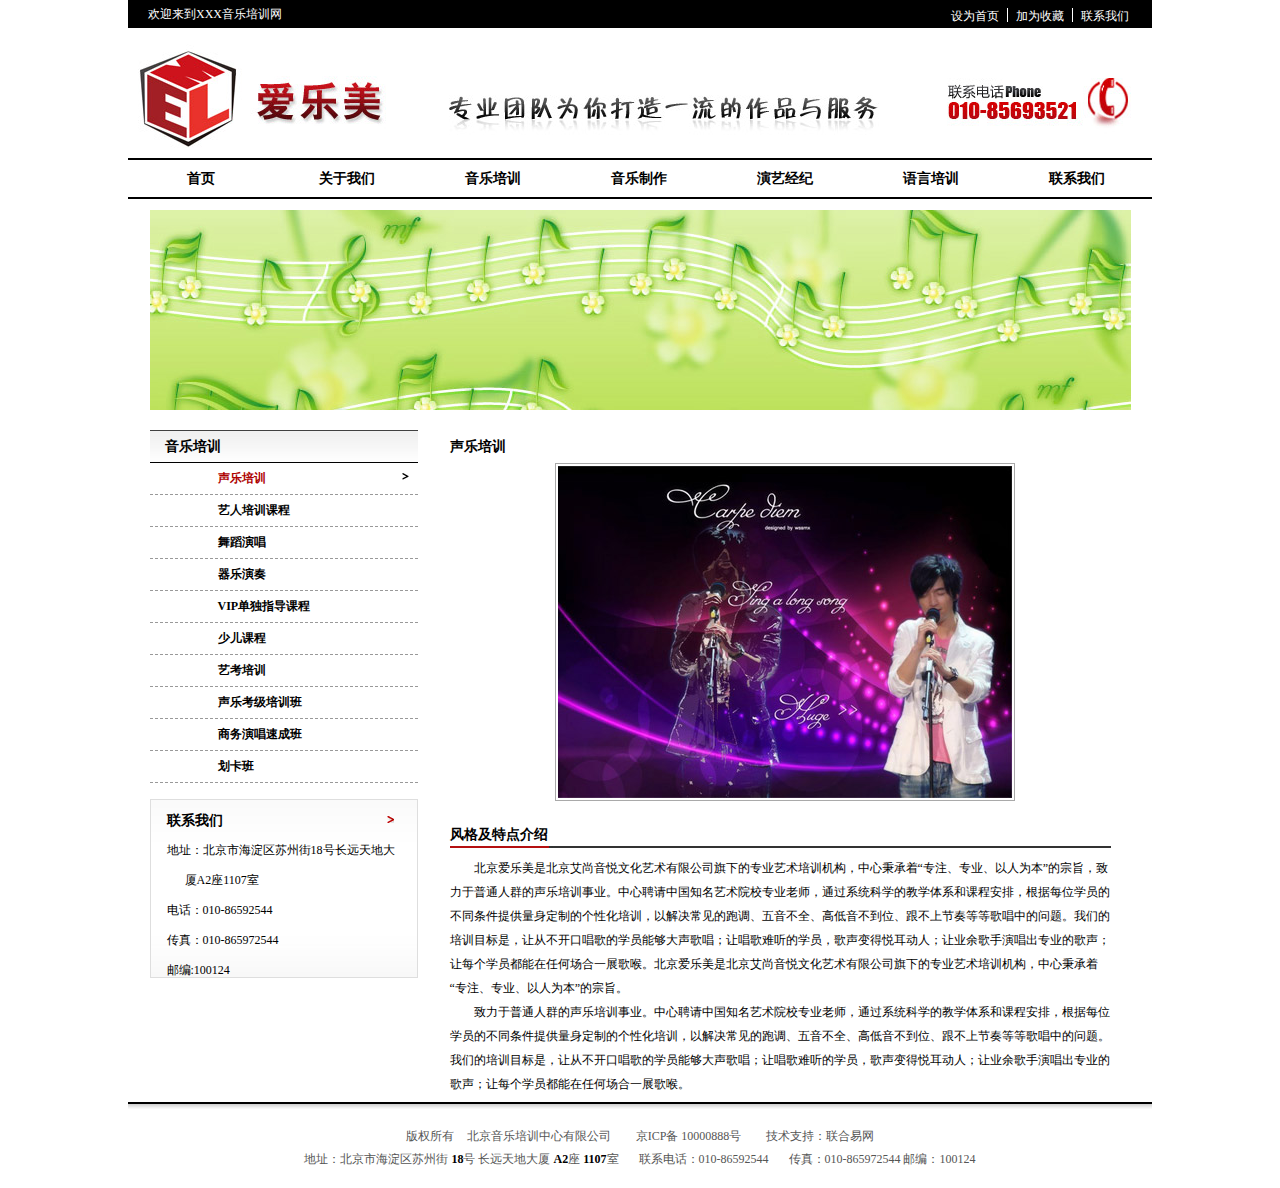
<file: yinyuepeixun.html>
<!DOCTYPE html PUBLIC "-//W3C//DTD XHTML 1.0 Transitional//EN" "http://www.w3.org/TR/xhtml1/DTD/xhtml1-transitional.dtd">
<html xmlns="http://www.w3.org/1999/xhtml">
<head>
<script src="jquery.js"></script>
<meta charset="utf-8">
<title>音乐培训-北京音乐培训中心有限公司</title>
<link href="public.css" rel="stylesheet" type="text/css" />
</head>
<script>
$(function(){
	$(".guanyuwomenDl dd:eq(0)").mouseover(function(){
		$(this).addClass("currentGuanyu");
		$(this).siblings().removeClass("currentGuanyu");
		$(".peixun0").show();
		$(".peixun1").hide();
		$(".peixun2").hide();
		$(".peixun3").hide();
		$(".peixun4").hide();
		$(".peixun5").hide();
		$(".peixun6").hide();
		$(".peixun7").hide();
		$(".peixun8").hide();
		$(".peixun9").hide();
	});	
	$(".guanyuwomenDl dd:eq(1)").mouseover(function(){
		$(this).addClass("currentGuanyu");
		$(this).siblings().removeClass("currentGuanyu");
		$(".peixun1").show();
		$(".peixun0").hide();
		$(".peixun2").hide();
		$(".peixun3").hide();
		$(".peixun4").hide();
		$(".peixun5").hide();
		$(".peixun6").hide();
		$(".peixun7").hide();
		$(".peixun8").hide();
		$(".peixun9").hide();
	});	
	$(".guanyuwomenDl dd:eq(2)").mouseover(function(){
		$(this).addClass("currentGuanyu");
		$(this).siblings().removeClass("currentGuanyu");
		$(".peixun2").show();
		$(".peixun1").hide();
		$(".peixun0").hide();
		$(".peixun3").hide();
		$(".peixun4").hide();
		$(".peixun5").hide();
		$(".peixun6").hide();
		$(".peixun7").hide();
		$(".peixun8").hide();
		$(".peixun9").hide();
	});	
	$(".guanyuwomenDl dd:eq(3)").mouseover(function(){
		$(this).addClass("currentGuanyu");
		$(this).siblings().removeClass("currentGuanyu");
		$(".peixun3").show();
		$(".peixun1").hide();
		$(".peixun2").hide();
		$(".peixun0").hide();
		$(".peixun4").hide();
		$(".peixun5").hide();
		$(".peixun6").hide();
		$(".peixun7").hide();
		$(".peixun8").hide();
		$(".peixun9").hide();
	});	
	$(".guanyuwomenDl dd:eq(4)").mouseover(function(){
		$(this).addClass("currentGuanyu");
		$(this).siblings().removeClass("currentGuanyu");
		$(".peixun4").show();
		$(".peixun1").hide();
		$(".peixun2").hide();
		$(".peixun3").hide();
		$(".peixun0").hide();
		$(".peixun5").hide();
		$(".peixun6").hide();
		$(".peixun7").hide();
		$(".peixun8").hide();
		$(".peixun9").hide();
	});	
	$(".guanyuwomenDl dd:eq(5)").mouseover(function(){
		$(this).addClass("currentGuanyu");
		$(this).siblings().removeClass("currentGuanyu");
		$(".peixun5").show();
		$(".peixun1").hide();
		$(".peixun2").hide();
		$(".peixun3").hide();
		$(".peixun4").hide();
		$(".peixun0").hide();
		$(".peixun6").hide();
		$(".peixun7").hide();
		$(".peixun8").hide();
		$(".peixun9").hide();
	});	
	$(".guanyuwomenDl dd:eq(6)").mouseover(function(){
		$(this).addClass("currentGuanyu");
		$(this).siblings().removeClass("currentGuanyu");
		$(".peixun6").show();
		$(".peixun1").hide();
		$(".peixun2").hide();
		$(".peixun3").hide();
		$(".peixun4").hide();
		$(".peixun5").hide();
		$(".peixun0").hide();
		$(".peixun7").hide();
		$(".peixun8").hide();
		$(".peixun9").hide();
	});	
	$(".guanyuwomenDl dd:eq(7)").mouseover(function(){
		$(this).addClass("currentGuanyu");
		$(this).siblings().removeClass("currentGuanyu");
		$(".peixun7").show();
		$(".peixun1").hide();
		$(".peixun2").hide();
		$(".peixun3").hide();
		$(".peixun4").hide();
		$(".peixun5").hide();
		$(".peixun6").hide();
		$(".peixun0").hide();
		$(".peixun8").hide();
		$(".peixun9").hide();
	});	
	$(".guanyuwomenDl dd:eq(8)").mouseover(function(){
		$(this).addClass("currentGuanyu");
		$(this).siblings().removeClass("currentGuanyu");
		$(".peixun8").show();
		$(".peixun1").hide();
		$(".peixun2").hide();
		$(".peixun3").hide();
		$(".peixun4").hide();
		$(".peixun5").hide();
		$(".peixun6").hide();
		$(".peixun7").hide();
		$(".peixun0").hide();
		$(".peixun9").hide();
	});	
	$(".guanyuwomenDl dd:eq(9)").mouseover(function(){
		$(this).addClass("currentGuanyu");
		$(this).siblings().removeClass("currentGuanyu");
		$(".peixun9").show();
		$(".peixun1").hide();
		$(".peixun2").hide();
		$(".peixun3").hide();
		$(".peixun4").hide();
		$(".peixun5").hide();
		$(".peixun6").hide();
		$(".peixun7").hide();
		$(".peixun8").hide();
		$(".peixun0").hide();
	});	
})
</script>
<body>
<div class="boxTop">
	<div class="huanying">欢迎来到XXX音乐培训网</div>
    <ul class="navTop">
    	<li><a href="#">设为首页</a></li>
        <li><a href="#">加为收藏</a></li>
        <li class="navTopLast"><a href="#">联系我们</a></li>
    </ul>
</div>
<div class="boxLogo">
	<img class="logoLeft" src="images/logoLeft.jpg" />
    <img class="logoMiddle" src="images/logoMiddle.jpg" />
    <img class="logoRight" src="images/logoRight.jpg" />
</div>
<ul class="boxNav">
	<li><a href="index.html">首页</a></li>
    <li><a href="guanyuwomen.html">关于我们</a></li>
    <li><a href="yinyuepeixun.html">音乐培训</a></li>
    <li><a href="yinyuezhizuo.html">音乐制作</a></li>
    <li><a href="yanyijinji.html">演艺经纪</a></li>
    <li><a href="yuyanpeixun.html">语言培训</a></li>
    <li><a href="lianxiwomen.html">联系我们</a></li>
</ul>
<div class="logoBig"><img src="images/logoConnet3.jpg" /></div>

<div class="boxGuanyuwomen">
	<div class="boxGuanyuwomenLeft">
    	<dl class="guanyuwomenDl">
        	<dt>音乐培训</dt>
            <dd class="currentGuanyu"><a href="#">声乐培训</a></dd>
            <dd><a href="#">艺人培训课程</a></dd>
            <dd><a href="#">舞蹈演唱</a></dd>
            <dd><a href="#">器乐演奏</a></dd>
            <dd><a href="#">VIP单独指导课程</a></dd>
            <dd><a href="#">少儿课程</a></dd>
            <dd><a href="#">艺考培训</a></dd>
            <dd><a href="#">声乐考级培训班</a></dd>
            <dd><a href="#">商务演唱速成班</a></dd>
            <dd><a href="#">划卡班</a></dd>
        </dl>
        <dl class="lianxiwomenDl">
        	<dt>联系我们</dt>
            <dd>地址：北京市海淀区苏州街18号长远天地大</dd>
            <dd>&nbsp;&nbsp;&nbsp;&nbsp;&nbsp;&nbsp;厦A2座1107室</dd>
            <dd>电话：010-86592544</dd>
            <dd>传真：010-865972544</dd>
            <dd>邮编:100124</dd>
        </dl>
    </div>
    <div class="boxGuanyuwomenRight peixun0">
    	<p class="gongsijieshao">声乐培训</p>
        <div class="wudaoyanchang"><img src="images/wudaoyanchang.jpg" /></div>
        <p class="fengge">风格及特点介绍</p>
        <p class="fengge2">北京爱乐美是北京艾尚音悦文化艺术有限公司旗下的专业艺术培训机构，中心秉承着“专注、专业、以人为本”的宗旨，致力于普通人群的声乐培训事业。中心聘请中国知名艺术院校专业老师，通过系统科学的教学体系和课程安排，根据每位学员的不同条件提供量身定制的个性化培训，以解决常见的跑调、五音不全、高低音不到位、跟不上节奏等等歌唱中的问题。我们的培训目标是，让从不开口唱歌的学员能够大声歌唱；让唱歌难听的学员，歌声变得悦耳动人；让业余歌手演唱出专业的歌声；让每个学员都能在任何场合一展歌喉。北京爱乐美是北京艾尚音悦文化艺术有限公司旗下的专业艺术培训机构，中心秉承着“专注、专业、以人为本”的宗旨。</p>
        <p class="fengge2">致力于普通人群的声乐培训事业。中心聘请中国知名艺术院校专业老师，通过系统科学的教学体系和课程安排，根据每位学员的不同条件提供量身定制的个性化培训，以解决常见的跑调、五音不全、高低音不到位、跟不上节奏等等歌唱中的问题。我们的培训目标是，让从不开口唱歌的学员能够大声歌唱；让唱歌难听的学员，歌声变得悦耳动人；让业余歌手演唱出专业的歌声；让每个学员都能在任何场合一展歌喉。</p>
    </div>
    <div class="boxGuanyuwomenRight peixun1">
    	<p class="gongsijieshao">艺人培训课程</p>
        <div class="wudaoyanchang"><img src="images/peixun1.jpg" /></div>
        <p class="fengge">风格及特点介绍</p>
        <p class="fengge2">北京爱乐美是北京艾尚音悦文化有限公司旗下的专业艺术培训机构，中心秉承着“专注、专业、以人为本”的宗旨，致力于普通人群的声乐培训事业。中心聘请中国知名艺术院校专业老师，通过系统科学的教学体系和课程安排，根据每位学员的不同条件提供量身定制的个性化培训，以解决常见的跑调、五音不全、高低音不到位、跟不上节奏等等歌唱中的问题。我们的培训目标是，让从不开口唱歌的学员能够大声歌唱；让唱歌难听的学员，歌声变得悦耳动人；让业余歌手演唱出专业的歌声；让每个学员都能在任何场合一展歌喉。北京爱乐美是北京艾尚音悦文化艺术有限公司旗下的专业艺术培训机构，中心秉承着“专注、专业、以人为本”的宗旨。</p>
        <p class="fengge2">致力于普通人群的声乐培训事业。中国知名艺术院校专业老师，通过系统科学的教学体系和课程安排，根据每位学员的不同条件提供量身定制的个性化培训，以解决常见的跑调、五音不全、高低音不到位、跟不上节奏等等歌唱中的问题。我们的培训目标是，让从不开口唱歌的学员能够大声歌唱；让唱歌难听的学员，歌声变得悦耳动人；让业余歌手演唱出专业的歌声；让每个学员都能在任何场合一展歌喉。</p>
    </div>
    <div class="boxGuanyuwomenRight peixun2">
    	<p class="gongsijieshao">舞蹈演唱</p>
        <div class="wudaoyanchang"><img src="images/peixun2.jpg" /></div>
        <p class="fengge">风格及特点介绍</p>
        <p class="fengge2">北京爱乐美是北京艾尚音悦文化艺术有限公司旗下的专业艺术培训机构，中心秉承着“专注、专业、以人为本”的宗旨，致人群的声乐培训事业。中心聘请中国知名艺术院校专业老师，通过系统科学的教学体系和课程安排，根据每位学员的不同条件提供量身定制的个性化培训，以解决常见的跑调、五音不全、高低音不到位、跟不上节奏等等歌唱中的问题。我们的培训目标是，让从不开口唱歌的学员能够大声歌唱；让唱歌难听的学员，歌声变得悦耳动人；让业余歌手演唱出专业的歌声；让每个学员都能在任何场合一展歌喉。北京爱乐美是北京艾尚音悦文化艺术有限公司旗下的专业艺术培训机构，中心秉承着“专注、专业、以人为本”的宗旨。</p>
        <p class="fengge2">致力于普通人群的声乐培训事业。中心聘请中国知名艺术院校专业老师，通过学体系和课程安排，根据每位学员的不同条件提供量身定制的个性化培训，以解决常见的跑调、五音不全、高低音不到位、跟不上节奏等等歌唱中的问题。我们的培训目标是，让从不开口唱歌的学员能够大声歌唱；让唱歌难听的学员，歌声变得悦耳动人；让业余歌手演唱出专业的歌声；让每个学员都能在任何场合一展歌喉。</p>
    </div>
    <div class="boxGuanyuwomenRight peixun3">
    	<p class="gongsijieshao">器乐演奏</p>
        <div class="wudaoyanchang"><img src="images/peixun3.jpg" /></div>
        <p class="fengge">风格及特点介绍</p>
        <p class="fengge2">北京爱乐美是北京艾尚音悦文化艺术有限公司旗下的专业艺术培训机构，中心秉承着“专注、专业、以人为本”的宗旨，致力于致力于普通人群的声乐培训事业。中心聘请中国知名艺术院校专业老师，通过系统科学的教学体系和课程安排，根据每位学员的不同条件提供量身定制的个性化培训，以解决常见的跑调、五音不全、高低音不到位、跟不上节奏等等歌唱中的问题。我们的培训目标是，让从不开口唱歌的学员能够大声歌唱；让唱歌难听的学员，歌声变得悦耳动人；让业余歌手演唱出专业的歌声；让每个学员都能在任何场合一展歌喉。北京爱乐美是北京艾尚音悦文化艺术有限公司旗下的专业艺术培训机构，中心秉承着“专注、专业、以人为本”的宗旨。</p>
        <p class="fengge2">致力于普通人群的声乐培训事业。中心聘请中国知名艺术院校专业老师，通过系统科学的根据每位学员的不同条件提供量身定制的个性化培训，以解决常见的跑调、五音不全、高低音不到位、跟不上节奏等等歌唱中的问题。我们的培训目标是，让从不开口唱歌的学员能够大声歌唱；让唱歌难听的学员，歌声变得悦耳动人；让业余歌手演唱出专业的歌声；让每个学员都能在任何场合一展歌喉。</p>
    </div>
    <div class="boxGuanyuwomenRight peixun4">
    	<p class="gongsijieshao">VIP单独指导课程</p>
        <div class="wudaoyanchang"><img src="images/wudaoyanchang.jpg" /></div>
        <p class="fengge">风格及特点介绍</p>
        <p class="fengge2">北京爱乐美是北京艾尚音悦文化艺术有限公司旗下的专业艺术培训机构，中心秉承着“专注、专业、以人为本”的宗旨，致力于普通人群的声乐培训事业。中心聘请中国知名艺术院校专业老师，通过系统科学的教学体系和课程安排，提供量身定制的个性化培训，以解决常见的跑调、五音不全、高低音不到位、跟不上节奏等等歌唱中的问题。我们的培训目标是，让从不开口唱歌的学员能够大声歌唱；让唱歌难听的学员，歌声变得悦耳动人；让业余歌手演唱出专业的歌声；让每个学员都能在任何场合一展歌喉。北京爱乐美是北京艾尚音悦文化艺术有限公司旗下的专业艺术培训机构，中心秉承着“专注、专业、以人为本”的宗旨。</p>
        <p class="fengge2">致力于普通人群的声乐培训事业。中心聘请中国知名艺术院校专业老师，通过系统科学的教学体系和课程安排，根据每位学员的不同条件提供量身定制的个性化培训，以解决常见的跑调、五音不全、高低音不到位、跟不上节奏等等歌唱中的问题。我们的培训目标是我们的培训目标是，让从不开口唱歌的学员能够大声歌唱；让唱歌难听的学员，歌声变得悦耳动人；让业余歌手演唱出专业的歌声；让每个学员都能在任何场合一展歌喉。</p>
    </div>
    <div class="boxGuanyuwomenRight peixun5">
    	<p class="gongsijieshao">少儿课程</p>
        <div class="wudaoyanchang"><img src="images/peixun2.jpg" /></div>
        <p class="fengge">风格及特点介绍</p>
        <p class="fengge2">北京爱乐美是北京艾尚音悦文化艺术有限公司旗下的专业艺术培训机构，中心秉承着“专注、专业、以人为本”的宗旨，致力于普通人群的声乐培训事业。中心聘请中国知名艺术院校专业老师，通过系统科学的教学体系和课程安排，根据每位学员的不同条件提供量身定制的个性化培训，以解决常见的跑调、五音不全、高低音不到位高低音不到位、跟不上节奏等等歌唱中的问题。我们的培训目标是，让从不开口唱歌的学员能够大声歌唱；让唱歌难听的学员，歌声变得悦耳动人；让业余歌手演唱出专业的歌声；让每个学员都能在任何场合一展歌喉。北京爱乐美是北京艾尚音悦文化艺术有限公司旗下的专业艺术培训机构，中心秉承着“专注、专业、以人为本”的宗旨。</p>
        <p class="fengge2">致力于普通人群的声乐培训事业。中心聘请中国知名艺术院校专业老师，通过系统科学的教学体系和课程安排，提供量身定制的个性化培训，以解决常见的跑调、五音不全、高低音不到位、跟不上节奏等等歌唱中的问题。我们的培训目标是，让从不开口唱歌的学员能够大声歌唱；让唱歌难听的学员，歌声变得悦耳动人；让业余歌手演唱出专业的歌声；让每个学员都能在任何场合一展歌喉。</p>
    </div>
    <div class="boxGuanyuwomenRight peixun6">
    	<p class="gongsijieshao">艺考培训</p>
        <div class="wudaoyanchang"><img src="images/peixun1.jpg" /></div>
        <p class="fengge">风格及特点介绍</p>
        <p class="fengge2">北京爱乐美是北京艾尚音悦文化艺术有限公司旗下业艺术培训机构，中心秉承着“专注、专业、以人为本”的宗旨，致力于普通人群的声乐培训事业。中心聘请中国知名艺术院校专业老师，通过系统科学的教学体系和课程安排，根据每位学员的不同条件提供量身定制的个性化培训，以解决常见的跑调、五音不全、高低音不到位、跟不上节奏等等歌唱中的问题。我们的培训目标是，让从不开口唱歌的学员能够大声歌唱；让唱歌难听的学员，歌声变得悦耳动人；让业余歌手演唱出专业的歌声；让每个学员都能在任何场合一展歌喉。北京爱乐美是北京艾尚音悦文化艺术有限公司旗下的专业艺术培训机构，中心秉承着“专注、专业、以人为本”的宗旨。</p>
        <p class="fengge2">致力于普通人群的声乐培训事业。中心聘请中国术院校专业老师，通过系统科学的教学体系和课程安排，根据每位学员的不同条件提供量身定制的个性化培训，以解决常见的跑调、五音不全、高低音不到位、跟不上节奏等等歌唱中的问题。我们的培训目标是，让从不开口唱歌的学员能够大声歌唱；让唱歌难听的学员，歌声变得悦耳动人；让业余歌手演唱出专业的歌声；让每个学员都能在任何场合一展歌喉。</p>
    </div>
    <div class="boxGuanyuwomenRight peixun7">
    	<p class="gongsijieshao">声乐考级培训班</p>
        <div class="wudaoyanchang"><img src="images/wudaoyanchang.jpg" /></div>
        <p class="fengge">风格及特点介绍</p>
        <p class="fengge2">北京爱乐美是北京艾尚音悦文化艺术有限公司旗下的专业艺术培训机构，中心秉承着“专注、专业、以人为本”的宗旨，致力于普通人群的声乐培训事业。中心聘请中国知名艺术院校专业老师，通过系统科学的教学体系和课程安排，根据每位学员的不同条件提供量身定制的个性化培训，以解决常见的跑调、五音不全、高低音不到位、跟不上节奏等等歌唱中的问题。我们的培训目标是，让从不开口唱歌的学员能够大声歌唱；让唱歌难听的学员，歌声变得悦耳动人；让业余歌手演唱出专业的歌声；让每个学员都能在任何场合一展歌喉。北京爱乐美是北京艾尚音悦文化艺术有限公司旗下的专业艺术培训机构，中心秉承着“专注、专业、以人为本”的宗旨。</p>
        <p class="fengge2">致力于普通人群的声乐培训事业。中心聘请中国知名艺术院校专业老师，通过系统科学的教学体系和课程安排，根据每位学员的不同条件提供量身定制的个性化培训，以解决常见的跑调、五音不全、高低音不到位、跟不上节奏等等歌唱中的问题。我们的培训目标是，让从不开口唱歌的学员能够大声歌唱；让唱歌难听的学员，歌声变得悦耳动人；让业余歌手演唱出专业的歌声；让每个学员都能在任何场合一展歌喉。</p>
    </div>
    <div class="boxGuanyuwomenRight peixun8">
    	<p class="gongsijieshao">商务演唱速成班</p>
        <div class="wudaoyanchang"><img src="images/peixun3.jpg" /></div>
        <p class="fengge">风格及特点介绍</p>
        <p class="fengge2">北京爱乐美是北京艾尚音悦文化艺术有限公司旗下的专业艺术培训机构，中心秉承着“专注、专业、以人为本”的宗旨，致力于普通人群的声乐培训事业。中心聘请中国知名艺术院校专业老师，通过系统科学的教学体系和课程安排，根据每位学员的不同条件提供量身定制的个性化培训，高低音不到位、跟不上节奏等等歌唱中的问题。我们的培训目标是，让从不开口唱歌的学员能够大声歌唱；让唱歌难听的学员，歌声变得悦耳动人；让业余歌手演唱出专业的歌声；让每个学员都能在任何场合一展歌喉。北京爱乐美是北京艾尚音悦文化艺术有限公司旗下的专业艺术培训机构，中心秉承着“专注、专业、以人为本”的宗旨。</p>
        <p class="fengge2">致力于普通人群的声乐培训事业。中心聘请中国知名艺中国知名艺术院校专业老师，通过系统科学的教学体系和课程安排，根据每位学员的不同条件提供量身定制的个性化培训，以解决常见的跑调、五音不全、高低音不到位、跟不上节奏等等歌唱中的问题。我们的培训目标是，让从不开口唱歌的学员能够大声歌唱；让唱歌难听的学员，歌声变得悦耳动人；让业余歌手演唱出专业的歌声；让每个学员都能在任何场合一展歌喉。</p>
    </div>
    <div class="boxGuanyuwomenRight peixun9">
    	<p class="gongsijieshao">划卡班</p>
        <div class="wudaoyanchang"><img src="images/wudaoyanchang.jpg" /></div>
        <p class="fengge">风格及特点介绍</p>
        <p class="fengge2">北京爱乐美是北京艾尚音悦文化艺术有限公司旗业艺术培训机构，中心秉承着“专注、专业、以人为本”的宗旨，致力于普通人群的声乐培训事业。中心聘请中国知名艺术院校专业老师，通过系统科学的教学体系和课程安排，根据每位学员的不同条件提供量身定制的个性化培训，以解决常见的跑调、五音不全、高低音不到位、跟不上节奏等等歌唱中的问题。我们的培训目标是，让从不开口唱歌的学员能够大声歌唱；让唱歌难听的学员，歌声变得悦耳动人；让业余歌手演唱出专业的歌声；让每个学员都能在任何场合一展歌喉。北京爱乐美是北京艾尚音悦文化艺术有限公司旗下的专业艺术培训机构，中心秉承着“专注、专业、以人为本”的宗旨。</p>
        <p class="fengge2">致力于普通人群的声乐培训事业。中心聘请中国艺术院校专业老师，通过系统科学的教学体系和课程安排，根据每位学员的不同条件提供量身定制的个性化培训，以解决常见的跑调、五音不全、高低音不到位、跟不上节奏等等歌唱中的问题。我们的培训目标是，让从不开口唱歌的学员能够大声歌唱；让唱歌难听的学员，歌声变得悦耳动人；让业余歌手演唱出专业的歌声；让每个学员都能在任何场合一展歌喉。</p>
    </div>
    
</div>

<div class="jianbianxian"></div>
<div class="boxFooter">
	<p><span style="padding-right:13px;">版权所有</span><span style="padding-right:25px;">北京音乐培训中心有限公司</span><span style="padding-right:25px;">京ICP备 10000888号</span><span>技术支持：联合易网</span></p>
    <p style="padding-top:6px; padding-bottom:20px;"><span style="padding-right:20px;">地址：北京市海淀区苏州街 <span style="font-weight:bold; color:#000;">18</span>号 长远天地大厦 <span style="font-weight:bold; color:#000;">A2</span>座 <span style="font-weight:bold; color:#000;">1107</span>室</span><span style="padding-right:20px;">联系电话：010-86592544</span><span>传真：010-865972544 邮编：100124</span></p>
</div>
</body>
</html>
</file>
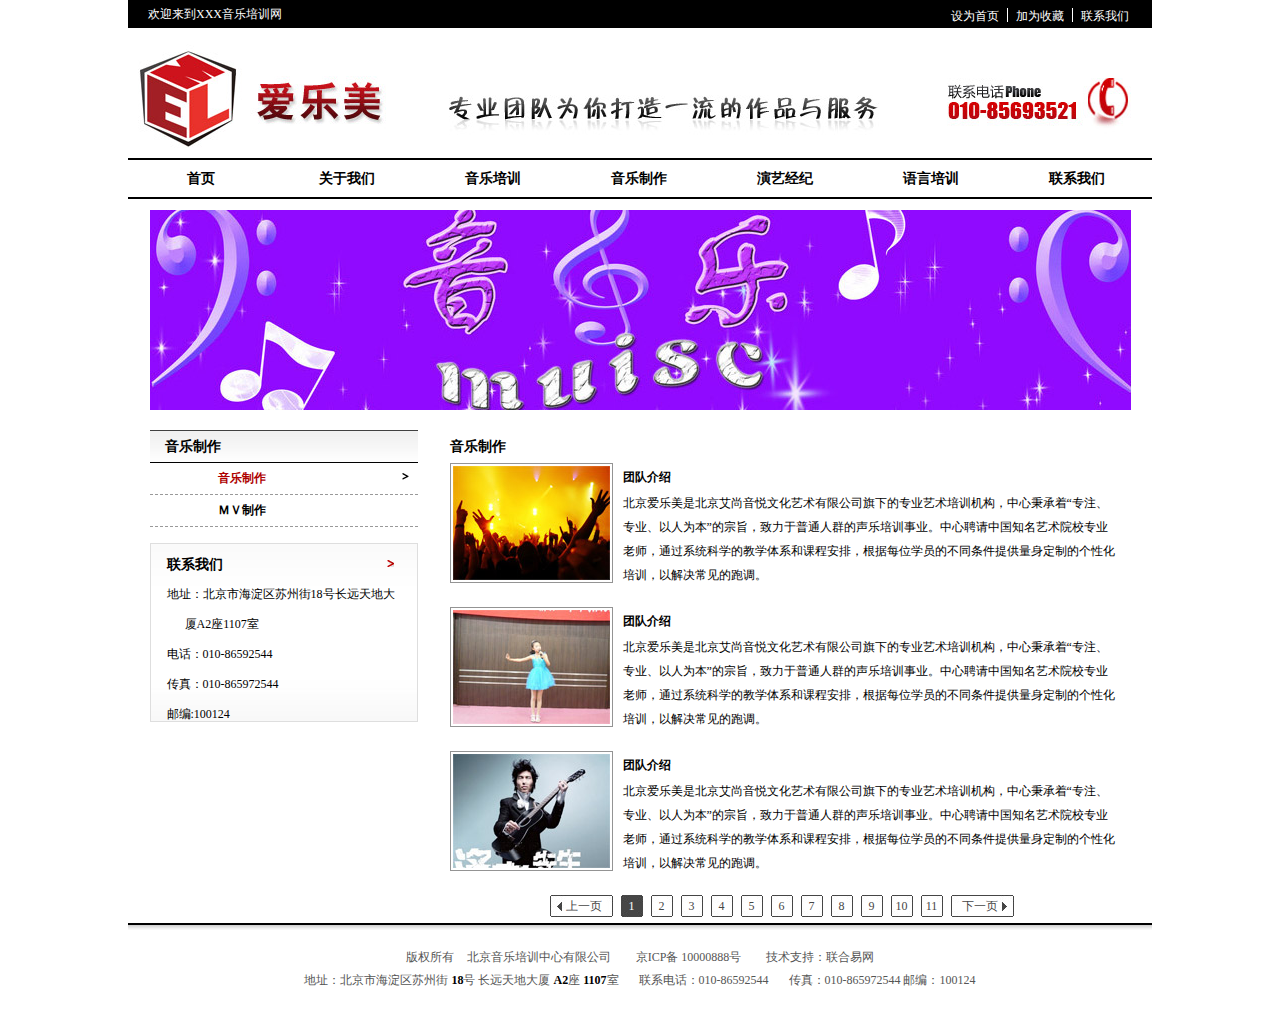
<file: yinyuezhizuo.html>
<!DOCTYPE html PUBLIC "-//W3C//DTD XHTML 1.0 Transitional//EN" "http://www.w3.org/TR/xhtml1/DTD/xhtml1-transitional.dtd">
<html xmlns="http://www.w3.org/1999/xhtml">
<head>
<script src="jquery.js"></script>
<meta charset="utf-8">
<title>音乐制作-北京音乐培训中心有限公司</title>
<link href="public.css" rel="stylesheet" type="text/css" />
</head>
<script>
$(function(){
	$(".guanyuwomenDl dd:eq(0)").mouseover(function(){
		$(this).addClass("currentGuanyu");
		$(this).siblings().removeClass("currentGuanyu");
		$(".zhizuo0").show();
		$(".zhizuo1").hide();
	})	
	$(".guanyuwomenDl dd:eq(1)").mouseover(function(){
		$(this).addClass("currentGuanyu");
		$(this).siblings().removeClass("currentGuanyu");
		$(".zhizuo1").show();
		$(".zhizuo0").hide();
	})
	
	$(".yemian li:eq(1)").click(function(){
		$(this).children().addClass("yeCurrent");
		$(this).siblings().children().removeClass("yeCurrent")
	})
	$(".yemian li:eq(2)").click(function(){
		$(this).children().addClass("yeCurrent");
		$(this).siblings().children().removeClass("yeCurrent")
	})
	$(".yemian li:eq(3)").click(function(){
		$(this).children().addClass("yeCurrent");
		$(this).siblings().children().removeClass("yeCurrent")
	})
	$(".yemian li:eq(4)").click(function(){
		$(this).children().addClass("yeCurrent");
		$(this).siblings().children().removeClass("yeCurrent")
	})
	$(".yemian li:eq(5)").click(function(){
		$(this).children().addClass("yeCurrent");
		$(this).siblings().children().removeClass("yeCurrent")
	})
	$(".yemian li:eq(6)").click(function(){
		$(this).children().addClass("yeCurrent");
		$(this).siblings().children().removeClass("yeCurrent")
	})
	$(".yemian li:eq(7)").click(function(){
		$(this).children().addClass("yeCurrent");
		$(this).siblings().children().removeClass("yeCurrent")
	})
	$(".yemian li:eq(8)").click(function(){
		$(this).children().addClass("yeCurrent");
		$(this).siblings().children().removeClass("yeCurrent")
	})
	$(".yemian li:eq(9)").click(function(){
		$(this).children().addClass("yeCurrent");
		$(this).siblings().children().removeClass("yeCurrent")
	})
	$(".yemian li:eq(1)").click(function(){
		$(this).children().addClass("yeCurrent");
		$(this).siblings().children().removeClass("yeCurrent")
	})
	$(".yemian li:eq(10)").click(function(){
		$(this).children().addClass("yeCurrent");
		$(this).siblings().children().removeClass("yeCurrent")
	})
	$(".yemian li:eq(11)").click(function(){
		$(this).children().addClass("yeCurrent");
		$(this).siblings().children().removeClass("yeCurrent")
	})
})
</script>
<body>
<div class="boxTop">
	<div class="huanying">欢迎来到XXX音乐培训网</div>
    <ul class="navTop">
    	<li><a href="#">设为首页</a></li>
        <li><a href="#">加为收藏</a></li>
        <li class="navTopLast"><a href="#">联系我们</a></li>
    </ul>
</div>
<div class="boxLogo">
	<img class="logoLeft" src="images/logoLeft.jpg" />
    <img class="logoMiddle" src="images/logoMiddle.jpg" />
    <img class="logoRight" src="images/logoRight.jpg" />
</div>
<ul class="boxNav">
	<li><a href="index.html">首页</a></li>
    <li><a href="guanyuwomen.html">关于我们</a></li>
    <li><a href="yinyuepeixun.html">音乐培训</a></li>
    <li><a href="yinyuezhizuo.html">音乐制作</a></li>
    <li><a href="yanyijinji.html">演艺经纪</a></li>
    <li><a href="yuyanpeixun.html">语言培训</a></li>
    <li><a href="lianxiwomen.html">联系我们</a></li>
</ul>
<div class="logoBig"><img src="images/logoConnet4.jpg" /></div>

<div class="boxGuanyuwomen">
	<div class="boxGuanyuwomenLeft">
    	<dl class="guanyuwomenDl">
        	<dt>音乐制作</dt>
            <dd class="currentGuanyu"><a href="#">音乐制作</a></dd>
            <dd><a href="#">ＭＶ制作</a></dd>
        </dl>
        <dl class="lianxiwomenDl">
        	<dt>联系我们</dt>
            <dd>地址：北京市海淀区苏州街18号长远天地大</dd>
            <dd>&nbsp;&nbsp;&nbsp;&nbsp;&nbsp;&nbsp;厦A2座1107室</dd>
            <dd>电话：010-86592544</dd>
            <dd>传真：010-865972544</dd>
            <dd>邮编:100124</dd>
        </dl>
    </div>
    <div class="boxGuanyuwomenRight zhizuo0">
    	<p class="gongsijieshao">音乐制作</p>
        <div class="boxMVzhizuo">
        	<a href="yanyijinji2.html" target="_blank"><img src="images/MVzhizuo1.jpg" /></a>
            <h1>团队介绍</h1>
            <p>北京爱乐美是北京艾尚音悦文化艺术有限公司旗下的专业艺术培训机构，中心秉承着“专注、专业、以人为本”的宗旨，致力于普通人群的声乐培训事业。中心聘请中国知名艺术院校专业老师，通过系统科学的教学体系和课程安排，根据每位学员的不同条件提供量身定制的个性化培训，以解决常见的跑调。</p>
        </div>
        <div class="boxMVzhizuo">
        	<a href="yanyijinji2.html" target="_blank"><img src="images/MVzhizuo2.jpg" /></a>
            <h1>团队介绍</h1>
            <p>北京爱乐美是北京艾尚音悦文化艺术有限公司旗下的专业艺术培训机构，中心秉承着“专注、专业、以人为本”的宗旨，致力于普通人群的声乐培训事业。中心聘请中国知名艺术院校专业老师，通过系统科学的教学体系和课程安排，根据每位学员的不同条件提供量身定制的个性化培训，以解决常见的跑调。</p>
        </div>
        <div class="boxMVzhizuo">
        	<a href="yanyijinji2.html" target="_blank"><img src="images/MVzhizuo3.jpg" /></a>
            <h1>团队介绍</h1>
            <p>北京爱乐美是北京艾尚音悦文化艺术有限公司旗下的专业艺术培训机构，中心秉承着“专注、专业、以人为本”的宗旨，致力于普通人群的声乐培训事业。中心聘请中国知名艺术院校专业老师，通过系统科学的教学体系和课程安排，根据每位学员的不同条件提供量身定制的个性化培训，以解决常见的跑调。</p>
        </div>
        <ul class="yemian">
        	<li><a class="shangyiye" href="#">上一页</a></li>
            <li><a class="yeCurrent" href="#">1</a></li>
            <li><a href="#">2</a></li>
            <li><a href="#">3</a></li>
            <li><a href="#">4</a></li>
            <li><a href="#">5</a></li>
            <li><a href="#">6</a></li>
            <li><a href="#">7</a></li>
            <li><a href="#">8</a></li>
            <li><a href="#">9</a></li>
            <li><a href="#">10</a></li>
            <li><a href="#">11</a></li>
            <li><a class="xiayiye" href="#">下一页</a></li>
        </ul>
        
        
    </div>
    <div class="boxGuanyuwomenRight zhizuo1">
    	<p class="gongsijieshao">ＭＶ制作</p>
        <div class="boxMVzhizuo">
        	<a href="yanyijinji2.html" target="_blank"><img src="images/MVzhizuo3.jpg" /></a>
            <h1>团队介绍</h1>
            <p>北京爱乐美是北京艾尚音悦文化艺术有限公司旗下的专业艺术培训机构，中心秉承着“专注、专业、以人为本”的宗旨，致力于普通人群的声乐培训事业。中心聘请中国知名艺术院校专业老师，通过系统科学的教学体系和课程安排，根据每位学员的不同条件提供量身定制的个性化培训，以解决常见的跑调。</p>
        </div>
        <div class="boxMVzhizuo">
        	<a href="yanyijinji2.html" target="_blank"><img src="images/MVzhizuo1.jpg" /></a>
            <h1>团队介绍</h1>
            <p>北京爱乐美是北京艾尚音悦文化艺术有限公司旗下的专业艺术培训机构，中心秉承着“专注、专业、以人为本”的宗旨，致力于普通人群的声乐培训事业。中心聘请中国知名艺术院校专业老师，通过系统科学的教学体系和课程安排，根据每位学员的不同条件提供量身定制的个性化培训，以解决常见的跑调。</p>
        </div>
        <div class="boxMVzhizuo">
        	<a href="yanyijinji2.html" target="_blank"><img src="images/MVzhizuo2.jpg" /></a>
            <h1>团队介绍</h1>
            <p>北京爱乐美是北京艾尚音悦文化艺术有限公司旗下的专业艺术培训机构，中心秉承着“专注、专业、以人为本”的宗旨，致力于普通人群的声乐培训事业。中心聘请中国知名艺术院校专业老师，通过系统科学的教学体系和课程安排，根据每位学员的不同条件提供量身定制的个性化培训，以解决常见的跑调。</p>
        </div>
        <ul class="yemian">
        	<li><a class="shangyiye" href="#">上一页</a></li>
            <li><a class="yeCurrent" href="#">1</a></li>
            <li><a href="#">2</a></li>
            <li><a href="#">3</a></li>
            <li><a href="#">4</a></li>
            <li><a href="#">5</a></li>
            <li><a href="#">6</a></li>
            <li><a href="#">7</a></li>
            <li><a href="#">8</a></li>
            <li><a href="#">9</a></li>
            <li><a href="#">10</a></li>
            <li><a href="#">11</a></li>
            <li><a class="xiayiye" href="#">下一页</a></li>
        </ul>
        
        
    </div>
    
</div>

<div class="jianbianxian"></div>
<div class="boxFooter">
	<p><span style="padding-right:13px;">版权所有</span><span style="padding-right:25px;">北京音乐培训中心有限公司</span><span style="padding-right:25px;">京ICP备 10000888号</span><span>技术支持：联合易网</span></p>
    <p style="padding-top:6px; padding-bottom:20px;"><span style="padding-right:20px;">地址：北京市海淀区苏州街 <span style="font-weight:bold; color:#000;">18</span>号 长远天地大厦 <span style="font-weight:bold; color:#000;">A2</span>座 <span style="font-weight:bold; color:#000;">1107</span>室</span><span style="padding-right:20px;">联系电话：010-86592544</span><span>传真：010-865972544 邮编：100124</span></p>
</div>
</body>
</html>
</file>
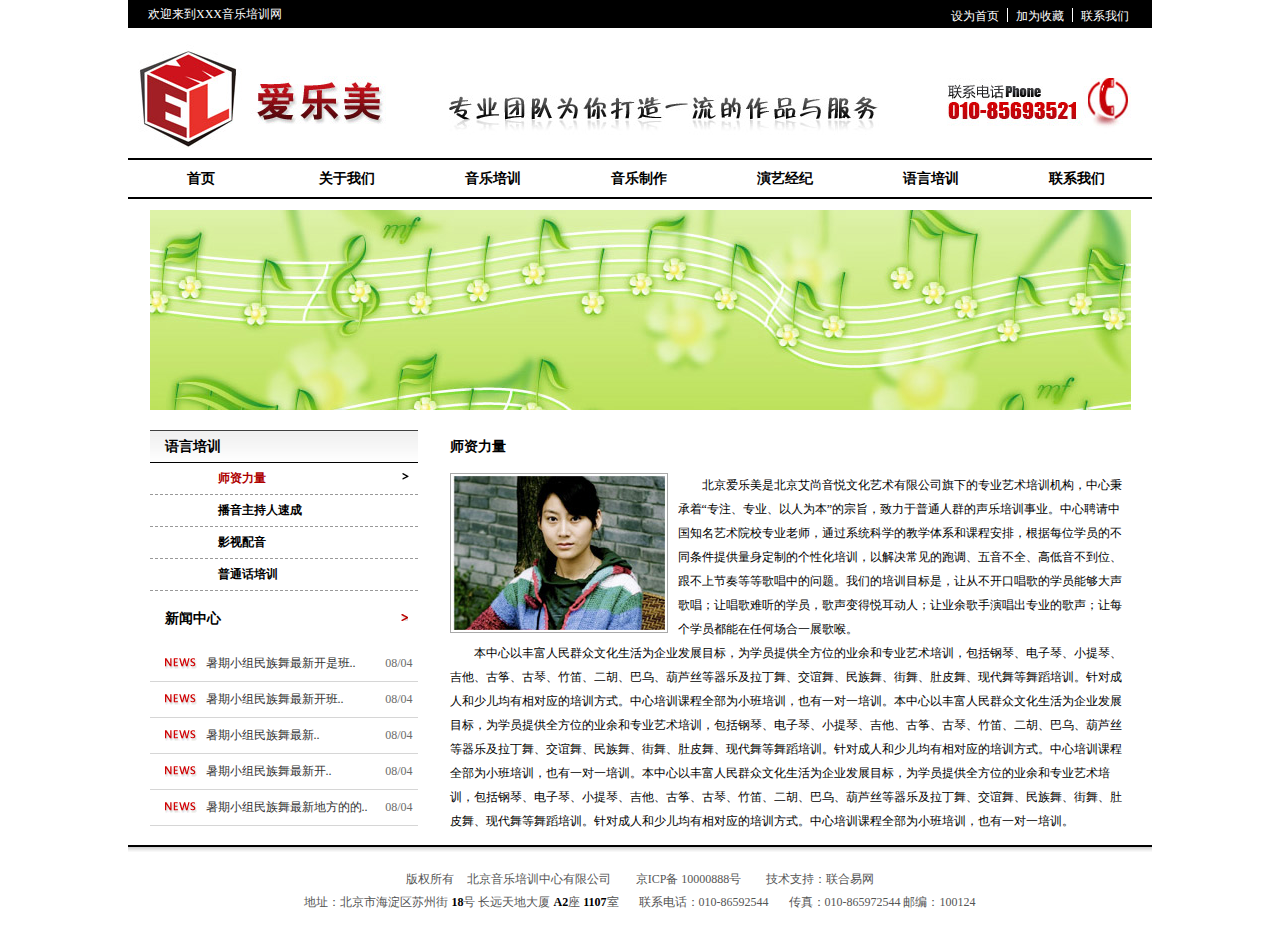
<file: yuyanpeixun.html>
<!DOCTYPE html PUBLIC "-//W3C//DTD XHTML 1.0 Transitional//EN" "http://www.w3.org/TR/xhtml1/DTD/xhtml1-transitional.dtd">
<html xmlns="http://www.w3.org/1999/xhtml">
<head>
<script src="jquery.js"></script>
<meta charset="utf-8">
<title>语言培训-北京音乐培训中心有限公司</title>
<link href="public.css" rel="stylesheet" type="text/css" />
</head>
<script>
$(function(){
	$(".guanyuwomenDl dd:eq(0)").mouseover(function(){
		$(this).addClass("currentGuanyu");
		$(this).siblings().removeClass("currentGuanyu");
		$(".yuyan0").show();
		$(".yuyan1").hide();
		$(".yuyan2").hide();
		$(".yuyan3").hide();
	})	
	$(".guanyuwomenDl dd:eq(1)").mouseover(function(){
		$(this).addClass("currentGuanyu");
		$(this).siblings().removeClass("currentGuanyu");
		$(".yuyan1").show();
		$(".yuyan0").hide();
		$(".yuyan2").hide();
		$(".yuyan3").hide();
	})
	$(".guanyuwomenDl dd:eq(2)").mouseover(function(){
		$(this).addClass("currentGuanyu");
		$(this).siblings().removeClass("currentGuanyu");
		$(".yuyan2").show();
		$(".yuyan1").hide();
		$(".yuyan0").hide();
		$(".yuyan3").hide();
	})
	$(".guanyuwomenDl dd:eq(3)").mouseover(function(){
		$(this).addClass("currentGuanyu");
		$(this).siblings().removeClass("currentGuanyu");
		$(".yuyan3").show();
		$(".yuyan1").hide();
		$(".yuyan2").hide();
		$(".yuyan0").hide();
	})
})
</script>

<body>
<div class="boxTop">
	<div class="huanying">欢迎来到XXX音乐培训网</div>
    <ul class="navTop">
    	<li><a href="#">设为首页</a></li>
        <li><a href="#">加为收藏</a></li>
        <li class="navTopLast"><a href="#">联系我们</a></li>
    </ul>
</div>
<div class="boxLogo">
	<img class="logoLeft" src="images/logoLeft.jpg" />
    <img class="logoMiddle" src="images/logoMiddle.jpg" />
    <img class="logoRight" src="images/logoRight.jpg" />
</div>
<ul class="boxNav">
	<li><a href="index.html">首页</a></li>
    <li><a href="guanyuwomen.html">关于我们</a></li>
    <li><a href="yinyuepeixun.html">音乐培训</a></li>
    <li><a href="yinyuezhizuo.html">音乐制作</a></li>
    <li><a href="yanyijinji.html">演艺经纪</a></li>
    <li><a href="yuyanpeixun.html">语言培训</a></li>
    <li><a href="lianxiwomen.html">联系我们</a></li>
</ul>
<div class="logoBig"><img src="images/logoConnet3.jpg" /></div>

<div class="boxGuanyuwomen">
	<div class="boxGuanyuwomenLeft">
    	<dl class="guanyuwomenDl">
        	<dt>语言培训</dt>
            <dd class="currentGuanyu"><a href="#">师资力量</a></dd>
            <dd><a href="#">播音主持人速成</a></dd>
            <dd><a href="#">影视配音</a></dd>
            <dd><a href="#">普通话培训</a></dd>
        </dl>
        <dl class="xinwenzhongxinDl">
        	<dt><a href="xinwenzhongxin1.html"><img src="images/jiantouhong.jpg" style="float:right; padding-right:10px; padding-top:23px;" />新闻中心</a></dt>
            <dd><span style="float:right; color:#6b6b6b; padding-right:5px;">08/04</span><a href="xinwenzhongxin2.html" target="_blank">暑期小组民族舞最新开是班..</a></dd>
            <dd><span style="float:right; color:#6b6b6b; padding-right:5px;">08/04</span><a href="#">暑期小组民族舞最新开班..</a></dd>
            <dd><span style="float:right; color:#6b6b6b; padding-right:5px;">08/04</span><a href="#">暑期小组民族舞最新..</a></dd>
            <dd><span style="float:right; color:#6b6b6b; padding-right:5px;">08/04</span><a href="#">暑期小组民族舞最新开..</a></dd>
            <dd><span style="float:right; color:#6b6b6b; padding-right:5px;">08/04</span><a href="#">暑期小组民族舞最新地方的的..</a></dd>
        </dl>
    </div>
    <div class="boxGuanyuwomenRight yuyan0">
    	<p class="gongsijieshao">师资力量</p>
        <div class="jieshaowenzi">
        	<a href="yanyijinji2.html" target="_blank"><img src="images/shizi1.jpg" /></a>
            <p>北京爱乐美是北京艾尚音悦文化艺术有限公司旗下的专业艺术培训机构，中心秉承着“专注、专业、以人为本”的宗旨，致力于普通人群的声乐培训事业。中心聘请中国知名艺术院校专业老师，通过系统科学的教学体系和课程安排，根据每位学员的不同条件提供量身定制的个性化培训，以解决常见的跑调、五音不全、高低音不到位、跟不上节奏等等歌唱中的问题。我们的培训目标是，让从不开口唱歌的学员能够大声歌唱；让唱歌难听的学员，歌声变得悦耳动人；让业余歌手演唱出专业的歌声；让每个学员都能在任何场合一展歌喉。</p>
            <p>本中心以丰富人民群众文化生活为企业发展目标，为学员提供全方位的业余和专业艺术培训，包括钢琴、电子琴、小提琴、吉他、古筝、古琴、竹笛、二胡、巴乌、葫芦丝等器乐及拉丁舞、交谊舞、民族舞、街舞、肚皮舞、现代舞等舞蹈培训。针对成人和少儿均有相对应的培训方式。中心培训课程全部为小班培训，也有一对一培训。本中心以丰富人民群众文化生活为企业发展目标，为学员提供全方位的业余和专业艺术培训，包括钢琴、电子琴、小提琴、吉他、古筝、古琴、竹笛、二胡、巴乌、葫芦丝等器乐及拉丁舞、交谊舞、民族舞、街舞、肚皮舞、现代舞等舞蹈培训。针对成人和少儿均有相对应的培训方式。中心培训课程全部为小班培训，也有一对一培训。本中心以丰富人民群众文化生活为企业发展目标，为学员提供全方位的业余和专业艺术培训，包括钢琴、电子琴、小提琴、吉他、古筝、古琴、竹笛、二胡、巴乌、葫芦丝等器乐及拉丁舞、交谊舞、民族舞、街舞、肚皮舞、现代舞等舞蹈培训。针对成人和少儿均有相对应的培训方式。中心培训课程全部为小班培训，也有一对一培训。</p>
        
        </div>
    </div>
    <div class="boxGuanyuwomenRight yuyan1">
    	<p class="gongsijieshao">播音主持人速成</p>
        <div class="jieshaowenzi">
        	<a href="yanyijinji2.html" target="_blank"><img src="images/zhizuobu.jpg" /></a>
            <p>北京爱乐美是北京艾尚音悦文化艺术有限公司旗下的专业艺术培训机构，中心秉承着“专注、专业、以人为本”的宗旨，致力于普通人群的声乐培训事业。中心聘请中国知名艺术院校专业老师，通过系统科学的教学体系和课程安排，根据每位学员的不同条件提供量身定制的个性化培训，以解决常见的跑调、五音不全、高低音不到位、跟不上节奏等等歌唱中的问题。我们的培训目标是，让从不开口唱歌的学员能够大声歌唱；让唱歌难听的学员，歌声变得悦耳动人；让业余歌手演唱出专业的歌声；让每个学员都能在任何场合一展歌喉。</p>
            <p>本中心以丰富人民群众文化生活为企业发展目标，为学员提供全方位的业余和专业艺术培训，包括钢琴、电子琴、小提琴、吉他、古筝、古琴、竹笛、二胡、巴乌、葫芦丝等器乐及拉丁舞、交谊舞、民族舞、街舞、肚皮舞、现代舞等舞蹈培训。针对成人和少儿均有相对应的培训方式。中心培训课程全部为小班培训，也有一对一培训。本中心以丰富人民群众文化生活为企业发展目标，为学员提供全方位的业余和专业艺术培训，包括钢琴、电子琴、小提琴、吉他、古筝、古琴、竹笛、二胡、巴乌、葫芦丝等器乐及拉丁舞、交谊舞、民族舞、街舞、肚皮舞、现代舞等舞蹈培训。针对成人和少儿均有相对应的培训方式。中心培训课程全部为小班培训，也有一对一培训。本中心以丰富人民群众文化生活为企业发展目标，为学员提供全方位的业余和专业艺术培训，包括钢琴、电子琴、小提琴、吉他、古筝、古琴、竹笛、二胡、巴乌、葫芦丝等器乐及拉丁舞、交谊舞、民族舞、街舞、肚皮舞、现代舞等舞蹈培训。针对成人和少儿均有相对应的培训方式。中心培训课程全部为小班培训，也有一对一培训。</p>
        
        </div>
    </div>
    <div class="boxGuanyuwomenRight yuyan2">
    	<p class="gongsijieshao">影视配音</p>
        <div class="jieshaowenzi">
        	<a href="yanyijinji2.html" target="_blank"><img src="images/yinyuefu.jpg" /></a>
            <p>北京爱乐美是北京艾尚音悦文化艺术有限公司旗下的专业艺术培训机构，中心秉承着“专注、专业、以人为本”的宗旨，致力于普通人群的声乐培训事业。中心聘请中国知名艺术院校专业老师，通过系统科学的教学体系和课程安排，根据每位学员的不同条件提供量身定制的个性化培训，以解决常见的跑调、五音不全、高低音不到位、跟不上节奏等等歌唱中的问题。我们的培训目标是，让从不开口唱歌的学员能够大声歌唱；让唱歌难听的学员，歌声变得悦耳动人；让业余歌手演唱出专业的歌声；让每个学员都能在任何场合一展歌喉。</p>
            <p>本中心以丰富人民群众文化生活为企业发展目标，为学员提供全方位的业余和专业艺术培训，包括钢琴、电子琴、小提琴、吉他、古筝、古琴、竹笛、二胡、巴乌、葫芦丝等器乐及拉丁舞、交谊舞、民族舞、街舞、肚皮舞、现代舞等舞蹈培训。针对成人和少儿均有相对应的培训方式。中心培训课程全部为小班培训，也有一对一培训。本中心以丰富人民群众文化生活为企业发展目标，为学员提供全方位的业余和专业艺术培训，包括钢琴、电子琴、小提琴、吉他、古筝、古琴、竹笛、二胡、巴乌、葫芦丝等器乐及拉丁舞、交谊舞、民族舞、街舞、肚皮舞、现代舞等舞蹈培训。针对成人和少儿均有相对应的培训方式。中心培训课程全部为小班培训，也有一对一培训。本中心以丰富人民群众文化生活为企业发展目标，为学员提供全方位的业余和专业艺术培训，包括钢琴、电子琴、小提琴、吉他、古筝、古琴、竹笛、二胡、巴乌、葫芦丝等器乐及拉丁舞、交谊舞、民族舞、街舞、肚皮舞、现代舞等舞蹈培训。针对成人和少儿均有相对应的培训方式。中心培训课程全部为小班培训，也有一对一培训。</p>
        
        </div>
    </div>
    <div class="boxGuanyuwomenRight yuyan3">
    	<p class="gongsijieshao">普通话培训</p>
        <div class="jieshaowenzi">
        	<a href="yanyijinji2.html" target="_blank"><img src="images/peixunbu.jpg" /></a>
            <p>北京爱乐美是北京艾尚音悦文化艺术有限公司旗下的专业艺术培训机构，中心秉承着“专注、专业、以人为本”的宗旨，致力于普通人群的声乐培训事业。中心聘请中国知名艺术院校专业老师，通过系统科学的教学体系和课程安排，根据每位学员的不同条件提供量身定制的个性化培训，以解决常见的跑调、五音不全、高低音不到位、跟不上节奏等等歌唱中的问题。我们的培训目标是，让从不开口唱歌的学员能够大声歌唱；让唱歌难听的学员，歌声变得悦耳动人；让业余歌手演唱出专业的歌声；让每个学员都能在任何场合一展歌喉。</p>
            <p>本中心以丰富人民群众文化生活为企业发展目标，为学员提供全方位的业余和专业艺术培训，包括钢琴、电子琴、小提琴、吉他、古筝、古琴、竹笛、二胡、巴乌、葫芦丝等器乐及拉丁舞、交谊舞、民族舞、街舞、肚皮舞、现代舞等舞蹈培训。针对成人和少儿均有相对应的培训方式。中心培训课程全部为小班培训，也有一对一培训。本中心以丰富人民群众文化生活为企业发展目标，为学员提供全方位的业余和专业艺术培训，包括钢琴、电子琴、小提琴、吉他、古筝、古琴、竹笛、二胡、巴乌、葫芦丝等器乐及拉丁舞、交谊舞、民族舞、街舞、肚皮舞、现代舞等舞蹈培训。针对成人和少儿均有相对应的培训方式。中心培训课程全部为小班培训，也有一对一培训。本中心以丰富人民群众文化生活为企业发展目标，为学员提供全方位的业余和专业艺术培训，包括钢琴、电子琴、小提琴、吉他、古筝、古琴、竹笛、二胡、巴乌、葫芦丝等器乐及拉丁舞、交谊舞、民族舞、街舞、肚皮舞、现代舞等舞蹈培训。针对成人和少儿均有相对应的培训方式。中心培训课程全部为小班培训，也有一对一培训。</p>
        
        </div>
    </div>
</div>

<div class="jianbianxian"></div>
<div class="boxFooter">
	<p><span style="padding-right:13px;">版权所有</span><span style="padding-right:25px;">北京音乐培训中心有限公司</span><span style="padding-right:25px;">京ICP备 10000888号</span><span>技术支持：联合易网</span></p>
    <p style="padding-top:6px; padding-bottom:20px;"><span style="padding-right:20px;">地址：北京市海淀区苏州街 <span style="font-weight:bold; color:#000;">18</span>号 长远天地大厦 <span style="font-weight:bold; color:#000;">A2</span>座 <span style="font-weight:bold; color:#000;">1107</span>室</span><span style="padding-right:20px;">联系电话：010-86592544</span><span>传真：010-865972544 邮编：100124</span></p>
</div>
</body>
</html>
</file>
<file: public.css>
*{ margin:0; padding:0; font-size:12px;}
li{ list-style-type:none;}
.boxTop{ width:1024px; height:28px; background-color:#000; margin:0 auto;}
.boxTop .huanying{ color:#FFF; float:left; height:28px; line-height:28px; padding-left:20px;}
.boxTop .denglu{ padding-left:585px; float:left; padding-top:8px;}
.boxTop .denglu a{ color:#FFF; text-decoration:none;}
.navTop{ float:right; padding-right:15px; padding-top:8px}
.navTop li{ float:left;; padding-left:8px; padding-right:8px; border-right:1px solid #FFF; overflow:hidden; height:14px;}
.navTop li a{ white-space:nowrap; color:#FFF; height:12px; text-decoration:none;}
.navTop li a:hover{ text-decoration:underline; color:#db0000;}
li.navTopLast{ border:0;}
.boxLogo{ width:1024px; height:130px; margin:0 auto;}
.logoLeft{ padding-left:10px; padding-right:60px;}
.logoRight{ padding-left:65px;}
.boxNav{ width:1024px; margin:0 auto; height:37px; border-bottom:2px solid #000; border-top:2px solid #000;}
.boxNav li{ float:left;}
.boxNav li a{ width:146px; height:37px; display:block; text-align:center; line-height:37px; text-decoration:none; font-size:14px; font-weight:bold; color:#000;}
.boxNav li a:hover{ background-color:#000; color:#e8322b;}
img{ border:0;}
.logoBig{ margin:0 auto; width:981px; padding-top:11px; padding-bottom:20px;}
.boxBottom{ width:981px; margin:0 auto; overflow:hidden;}
.boxBottom dl{ width:350px; display:block; float:left}
.boxBottom dt{ padding-bottom:16px;}
.boxBottom dd{ height:23px; border-bottom:1px solid #d6d6d6; padding-top:12px;}
.boxBottom dd a{ text-decoration:none; color:#333333;}
.boxBottom dd a:hover{ text-decoration:underline; color:#db0000;}
.boxBottom ul{ float:right;}
.pictureshizi{ border:1px solid #999; margin-bottom:5px;}
.boxBottom .boxBottomMiddle{ width:340px;}
.jianbianxian{ width:1024px; margin:0 auto; height:17px; background-image:url(images/jianbianxian.jpg); margin-top:3px;}
.boxFooter{ width:1024px; margin:0 auto; text-align:center; padding-top:12px; color:#555555;}
/*��������*/
.boxGuanyuwomen{ width:981px; margin:0 auto; overflow:hidden;}
.guanyuwomenDl{ width:268px;}
.guanyuwomenDl dt{ width:253px; height:33px; line-height:33px; background-image:url(images/guanyuwomenBg.jpg); font-size:14px; font-weight:bold; color:#000; padding-left:15px;}
.guanyuwomenDl dd{ width:200px; height:31px; border-bottom:1px dashed #999; padding-left:68px;}
.guanyuwomenDl dd a{ font-weight:bold; line-height:31px; text-decoration:none; color:#000;}
.guanyuwomenDl .currentGuanyu a{ color:#ae0000;}
.guanyuwomenDl .currentGuanyu{ background-image:url(images/jiantouhei.jpg); background-repeat:no-repeat; background-position:252px 10px;}
.xinwenzhongxinDl{ width:268px;}
.xinwenzhongxinDl dt{ width:253px; height:55px; padding-left:15px; line-height:55px;}
.xinwenzhongxinDl dt a{ font-size:14px; font-weight:bold; color:#000; text-decoration:none;}
.xinwenzhongxinDl dd{ width:212px; height:35px; border-bottom:1px solid #d6d6d6; line-height:35px; padding-left:56px; background-image:url(images/NEWS.jpg); background-repeat:no-repeat; background-position:15px 12px;}
.xinwenzhongxinDl dd a{ text-decoration:none; color:#333333;}
.xinwenzhongxinDl dd a:hover{ text-decoration:underline; color:#db0000;}
.boxGuanyuwomenLeft{ float:left; width:300px;}
.boxGuanyuwomenRight{ float:left; width:678px;}
.gongsijieshao{ font-size:14px; font-weight:bold; height:33px; line-height:33px;}
.jieshaowenzi{ padding-top:10px; padding-bottom:6px;}
.jieshaowenzi img{border:1px solid #a9a9a9; padding:2px; float:left; margin-right:10px;}
.jieshaowenzi p{ text-indent:24px; line-height:24px;}
.boxGuanyuwomenRight2,.boxGuanyuwomenRight3{ display:none;}
/*������ѵ*/
.lianxiwomenDl{ width:250px; height:177px; border:1px solid #dedede; margin-top:16px; padding-left:16px; background-image:url(images/lianxiwomenDlBg.jpg); overflow:hidden;}
.lianxiwomenDl dt{ font-size:14px; font-weight:bold; height:42px; line-height:42px; background-image:url(images/jiantouhong.jpg); background-repeat:no-repeat; background-position:220px 16px;}
.lianxiwomenDl dd{ padding-bottom:13px;}
.wudaoyanchang{ padding-left:105px; padding-bottom:25px;}
.wudaoyanchang img{ padding:2px; border:1px solid #a9a9a9;}
.fengge{ height:30px; font-size:14px; font-weight:bold; background-image:url(images/hongheixian.jpg); background-repeat:no-repeat; background-position:0 20px;}
.fengge2{ width:661px; text-indent:24px; line-height:24px;}
.peixun1,.peixun2,.peixun3,.peixun4,.peixun5,.peixun6,.peixun7,.peixun8,.peixun9{ display:none;}
/*��������*/
.boxMVzhizuo{ width:665px; padding-bottom:20px;}
.boxMVzhizuo img{ padding:2px; border:1px solid #949494; float:left; margin-right:10px;}
.boxMVzhizuo h1{ height:28px; line-height:28px;}
.boxMVzhizuo p{ line-height:24px;}
.yemian{ padding-left:100px;}
.yemian li{ float:left; padding-right:8px;}
.yemian li a{ display:block; width:22px; height:22px; line-height:22px; text-align:center; text-decoration:none; background-image:url(images/kongbaiye.jpg); color:#464646;}
.yemian li .shangyiye{ width:58px; background-image:url(images/qianyiye.jpg); padding-left:5px;}
.yemian li .xiayiye{ width:58px; background-image:url(images/houyiye.jpg); padding-right:5px}
.yemian li .yeCurrent{ background-image:url(images/dangqianye.jpg); color:#FFF;}
.zhizuo1{ display:none;}
/*���վ���*/
.yanyi{ width:250px; padding-left:16px;}
.yanyi h1{ height:33px; line-height:33px; font-size:14px; background-image:url(images/jiantouhong.jpg); background-repeat:no-repeat; background-position:222px 16px;}
.yanyi p{ line-height:24px;}
.qixiayiren{ width:665px; height:33px; line-height:33px; background-image:url(images/guanyuwomenBg.jpg); font-size:14px; font-weight:bold; color:#000; padding-left:15px;}
.qixiayiren a{ float:right; padding-right:10px; font-weight:normal; color:#b31010; text-decoration:none;}
.yiren{ padding-top:9px; padding-bottom:9px;}
.yiren img{ padding:2px; border:1px solid #949494; margin:9px;}
/*������ѵ*/
.yuyan1,.yuyan2,.yuyan3{ display:none;}
/*��ϵ����*/
.boxLianxiwomen{ width:981px; margin:0 auto;}
.boxLianxiwomen p{ line-height:24px; padding-left:10px;}
.boxLianxiwomen p img{ border:1px solid #c5c5c5; margin:15px 0;}
</file>
